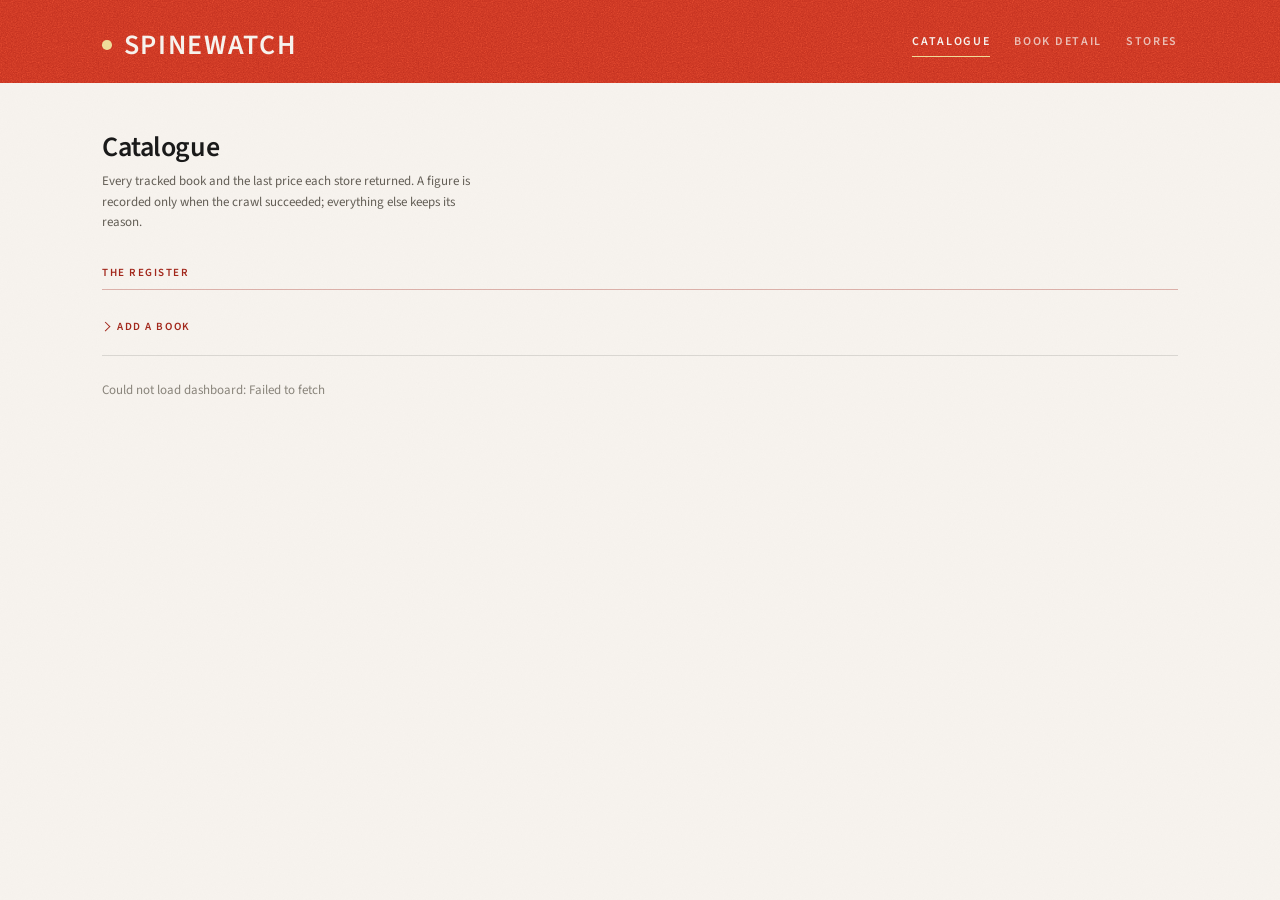
<file: frontend/index.html>
<!doctype html>
<html lang="en">
  <head>
    <meta charset="utf-8" />
    <meta name="viewport" content="width=device-width, initial-scale=1" />
    <title>Spinewatch</title>
    <meta name="color-scheme" content="light" />
    <link rel="icon" href="icon.svg" type="image/svg+xml" />
    <link rel="preload" as="font" type="font/woff2" href="fonts/source-sans-3-latin.woff2" crossorigin />
    <link rel="stylesheet" href="style.css" />
  </head>
  <body>
    <!--
      THESIS: Spinewatch is one uncut square of vermilion washi, creased into a
      dated record. It refuses the card-grid dashboard: a catalogue read every
      morning is a sequence of folds, not a wall of tiles.
      OWN-WORLD: A vermilion band over washi paper, sumi ink, hairline creases as
      the only divider, small tracked caps beneath every name, and gold reserved
      solely for the step you are on.
      STORY: The operator sees what last night's crawl wrote, which prices moved,
      and which attempts failed and why.
      FIRST VIEWPORT: The vermilion masthead with its gold dot; beneath it the
      catalogue as a numbered register, each book a creased block, store in
      tracked caps, price large in tabular figures, ISO date in its own column.
      FORM: Orizuru Sequence, user-chosen challenger over assigned grounded #3;
      seed key f0936a24.
      FINISH: unreviewed and undocumented is unfinished; this build ends with the
      finish review, the verdict, and DESIGN.md
    -->
    <a class="skip-link" href="#main-content">Skip to content</a>

    <header class="masthead">
      <div class="masthead-inner">
        <h1>
          <button type="button" id="brand-title" class="brand">
            <span class="brand-dot" aria-hidden="true"></span>Spinewatch
          </button>
        </h1>
        <nav id="main-nav" class="nav" aria-label="Views">
          <button type="button" class="nav-btn" data-view="dashboard" aria-current="page">
            Catalogue
          </button>
          <button type="button" class="nav-btn" data-view="detail">Book detail</button>
          <button type="button" class="nav-btn" data-view="stores">Stores</button>
        </nav>
      </div>
    </header>

    <p id="status" class="notice" role="status"></p>

    <main id="main-content" class="shell">
      <!-- ===================== Catalogue ===================== -->
      <section id="view-dashboard" class="view" aria-label="Catalogue">
        <h2 class="view-title">Catalogue</h2>
        <p class="view-intro">
          Every tracked book and the last price each store returned. A figure is
          recorded only when the crawl succeeded; everything else keeps its reason.
        </p>

        <div class="rubric">
          <span class="rubric-title">The register</span>
          <span id="book-count" class="rubric-count"></span>
        </div>

        <details id="add-book-details" class="disclosure register-add">
          <summary>Add a book</summary>
          <form id="add-book-form" class="form-row">
            <label class="field">
              <span class="field-label">Title</span>
              <input type="text" name="title" autocomplete="off" />
            </label>
            <label class="field">
              <span class="field-label">ISBN</span>
              <input type="text" name="isbn" autocomplete="off" />
            </label>
            <label class="field">
              <span class="field-label">Author</span>
              <input type="text" name="author" autocomplete="off" />
            </label>
            <label class="field">
              <span class="field-label">Alt title</span>
              <input type="text" name="alt_title" autocomplete="off" />
            </label>
            <button type="submit" class="btn btn-primary">Add book</button>
            <p class="field-hint">A title or an ISBN is required.</p>
          </form>
        </details>

        <div id="book-cards" class="register"></div>
      </section>

      <!-- ===================== Book detail ===================== -->
      <section id="view-detail" class="view hidden" aria-label="Book detail">
        <h2 class="view-title">Book detail</h2>

        <div class="rubric">
          <span class="rubric-title">Selected book</span>
          <label class="field" style="flex-direction: row; align-items: center; gap: 0.75rem">
            <span class="field-label">Book</span>
            <select id="detail-book-select">
              <option value="">Select a book&hellip;</option>
            </select>
          </label>
        </div>

        <p id="detail-empty" class="empty">
          Pick a book above, or choose &ldquo;View details&rdquo; from the
          catalogue, to see its listings and price history.
        </p>

        <div id="detail-content" class="hidden">
          <div class="plate">
            <div class="plate-head">
              <div>
                <h3 id="detail-title" class="entry-title"></h3>
                <p id="detail-isbn" class="ident"></p>
              </div>
              <div class="entry-actions" style="margin-top: 0; align-items: center">
                <label class="switch">
                  <input type="checkbox" id="detail-active-toggle" />
                  <span class="switch-track"></span>
                  Active
                </label>
                <button type="button" id="detail-delete-btn" class="btn btn-danger">
                  Delete book
                </button>
              </div>
            </div>
          </div>

          <div class="plate">
            <div class="plate-head">
              <span class="rubric-title">Listings</span>
              <details id="add-listing-details" class="disclosure">
                <summary>Add listing</summary>
                <form id="add-listing-form" class="form-row">
                  <label class="field">
                    <span class="field-label">Product URL</span>
                    <input
                      type="url"
                      name="url"
                      required
                      placeholder="https://..."
                      autocomplete="off"
                    />
                  </label>
                  <button type="submit" class="btn btn-primary">Add listing</button>
                </form>
              </details>
            </div>
            <div class="sheet-scroll">
              <table id="listings-table">
                <thead>
                  <tr>
                    <th scope="col">Store</th>
                    <th scope="col">URL</th>
                    <th scope="col">State</th>
                    <th scope="col"><span class="visually-hidden">Actions</span></th>
                  </tr>
                </thead>
                <tbody id="listings-body"></tbody>
              </table>
            </div>
          </div>

          <div class="plate">
            <div class="plate-head">
              <span class="rubric-title">Price history</span>
              <form id="history-filters" class="form-row" style="margin-top: 0">
                <label class="field">
                  <span class="field-label">Store</span>
                  <select id="store-select">
                    <option value="">All stores</option>
                  </select>
                </label>
                <label class="field">
                  <span class="field-label">Days</span>
                  <input type="number" id="days-input" min="1" placeholder="all history" />
                </label>
              </form>
            </div>

            <div id="chart-container" class="trace"></div>

            <div class="sheet-scroll tall">
              <table id="history-table">
                <thead>
                  <tr>
                    <th scope="col"><span class="visually-hidden">Step</span></th>
                    <th scope="col">Date</th>
                    <th scope="col">Store</th>
                    <th scope="col" class="num">Price</th>
                    <th scope="col">Status</th>
                  </tr>
                </thead>
                <tbody id="history-body"></tbody>
              </table>
            </div>
          </div>
        </div>
      </section>

      <!-- ===================== Stores ===================== -->
      <section id="view-stores" class="view hidden" aria-label="Stores">
        <h2 class="view-title">Stores</h2>
        <p class="view-intro">
          A disabled store is skipped by the nightly crawl. Its existing
          observations are kept.
        </p>

        <div class="plate">
          <div class="sheet-scroll">
            <table id="stores-table">
              <thead>
                <tr>
                  <th scope="col">Store</th>
                  <th scope="col">Slug</th>
                  <th scope="col">Enabled</th>
                </tr>
              </thead>
              <tbody id="stores-body"></tbody>
            </table>
          </div>
        </div>
      </section>
    </main>

    <script src="config.js"></script>
    <script src="app.js"></script>
  </body>
</html>
</file>
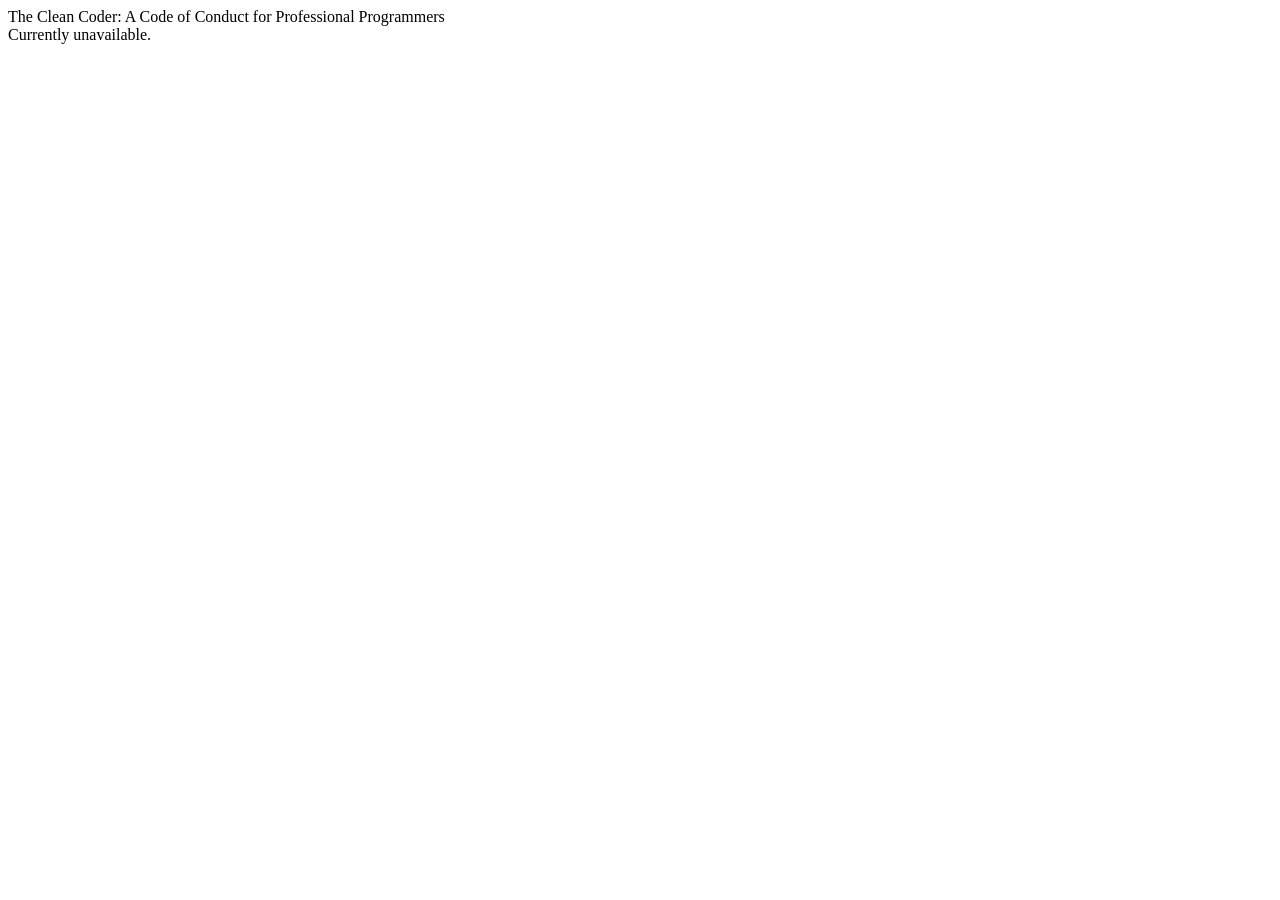
<file: tests/fixtures/amazon_br/unavailable.html>
<!--
  Constructed representative fixture — NOT a live capture. normal.html and
  not_found.html in this directory ARE genuine captures (curl_cffi with
  Chrome impersonation reached amazon.com.br cleanly from this sandbox); this
  one reproduces Amazon's real "Currently unavailable" availability block
  verbatim (id="availability", class primary-availability-message) around a
  trimmed copy of the genuine normal.html product markup, since a live
  out-of-stock book listing wasn't reliably reproducible on demand.
-->
<!DOCTYPE html>
<html lang="pt-BR">
<head>
<meta charset="UTF-8">
<title>The Clean Coder: A Code of Conduct for Professional Programmers | Amazon.com.br</title>
</head>
<body>
<span id="productTitle" class="a-size-large product-title-word-break">The Clean Coder: A Code of Conduct for Professional Programmers</span>
<div id="availability" class="a-section a-spacing-none">
  <span class="a-size-medium a-color-price availability-value">Currently unavailable.</span>
</div>
</body>
</html>
</file>
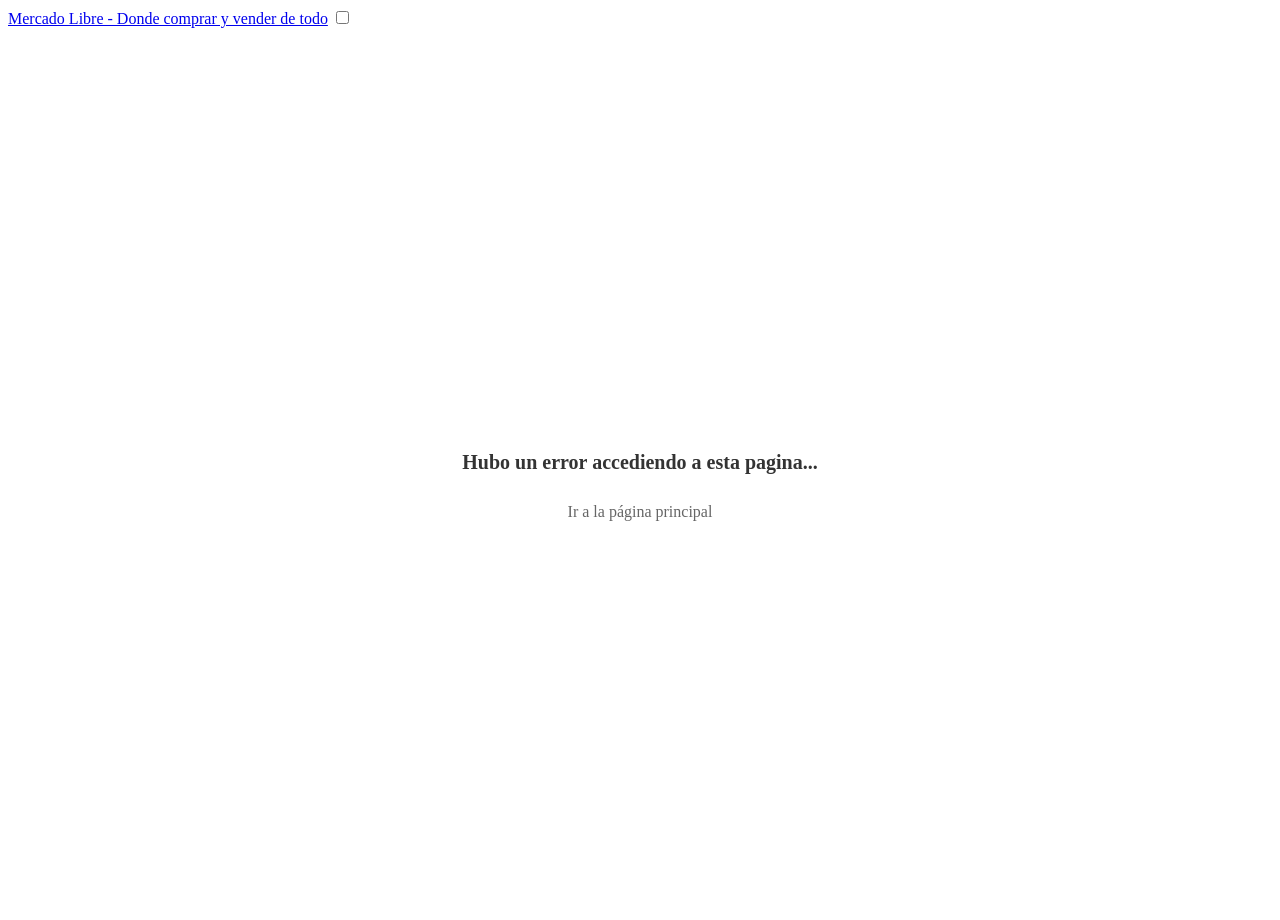
<file: tests/fixtures/mercado_livre/blocked.html>
<html>
  <head><meta http-equiv="Content-Type" content="text/html; charset=UTF-8">
    <link rel="stylesheet" type="text/css" href="https://http2.mlstatic.com/ui/navigation/2.3.5/mercadolibre/navigation.css">
  <style>
    .ui-empty-state {
      position: relative;
      min-height: 25em
    }

    .ui-empty-state__container {
      position: absolute;
      top: 50%;
      left: 50%;
      -webkit-transform: translate(-50%, -50%);
      -ms-transform: translate(-50%, -50%);
      transform: translate(-50%, -50%)
    }

    .ui-empty-state__icon,
    .ui-empty-state__link {
      display: block;
      width: 100%;
      text-align: center
    }

    .ui-empty-state__title {
      color: #333;
      font-size: 20px;
      text-align: center;
      margin-top: 1.645em;
      padding: 0 15px;
      line-height: 1
    }

    .ui-empty-state__description {
      color: #999;
      font-size: 14px;
      text-align: center;
      margin-top: .571em;
      padding: 0 30px;
      line-height: 1
    }

    .ui-empty-state__link {
      margin-top: 1.1428571429em;
      padding: 0 30px;
      line-height: 1
    }

    .ui-empty-state__link-container {
      display: block;
      text-align: center;
      font-size: 16px;
      margin-top: 2em;
      padding: 0 30px
    }

    @media (min-width:768px) {
      .ui-empty-state__title {
        margin-top: 1.6em
      }
    }

    #root-app>div,
    .not-found-page {
      height: 100%
    }

    .ui-empty-state__link {
      color: #666;
      font-size: 1rem;
      text-decoration: none;
      width: auto
    }

  </style>
</head>

<body>
  <header role="banner" class="nav-header nav-header-lite">
    <div class="nav-bounds">
      <a class="nav-logo" href="https://www.mercadolibre.com/" tabindex="1">Mercado Libre - Donde comprar y vender de todo</a>
      <input type="checkbox" id="nav-header-menu-switch">
      <div class="nav-header-menu-wrapper"></div>
    </div>
  </header>
  <main role="main" id="root-app">
    <div data-reactroot="" data-reactid="1" data-react-checksum="-1021459414">
      <div class="ui-empty-state not-found-page" data-reactid="5">
        <div class="ui-empty-state__container" data-reactid="6">
          <h4 class="ui-empty-state__title" data-reactid="25">Hubo un error accediendo a esta pagina...</h4>
          <div class="ui-empty-state__link-container" data-reactid="26">
            <a href="https://mercadolibre.com/" class="ui-empty-state__link" data-reactid="27">Ir a la página principal</a>
          </div>
        </div>
      </div>
    </div>
  </main>
</body></html>
</file>
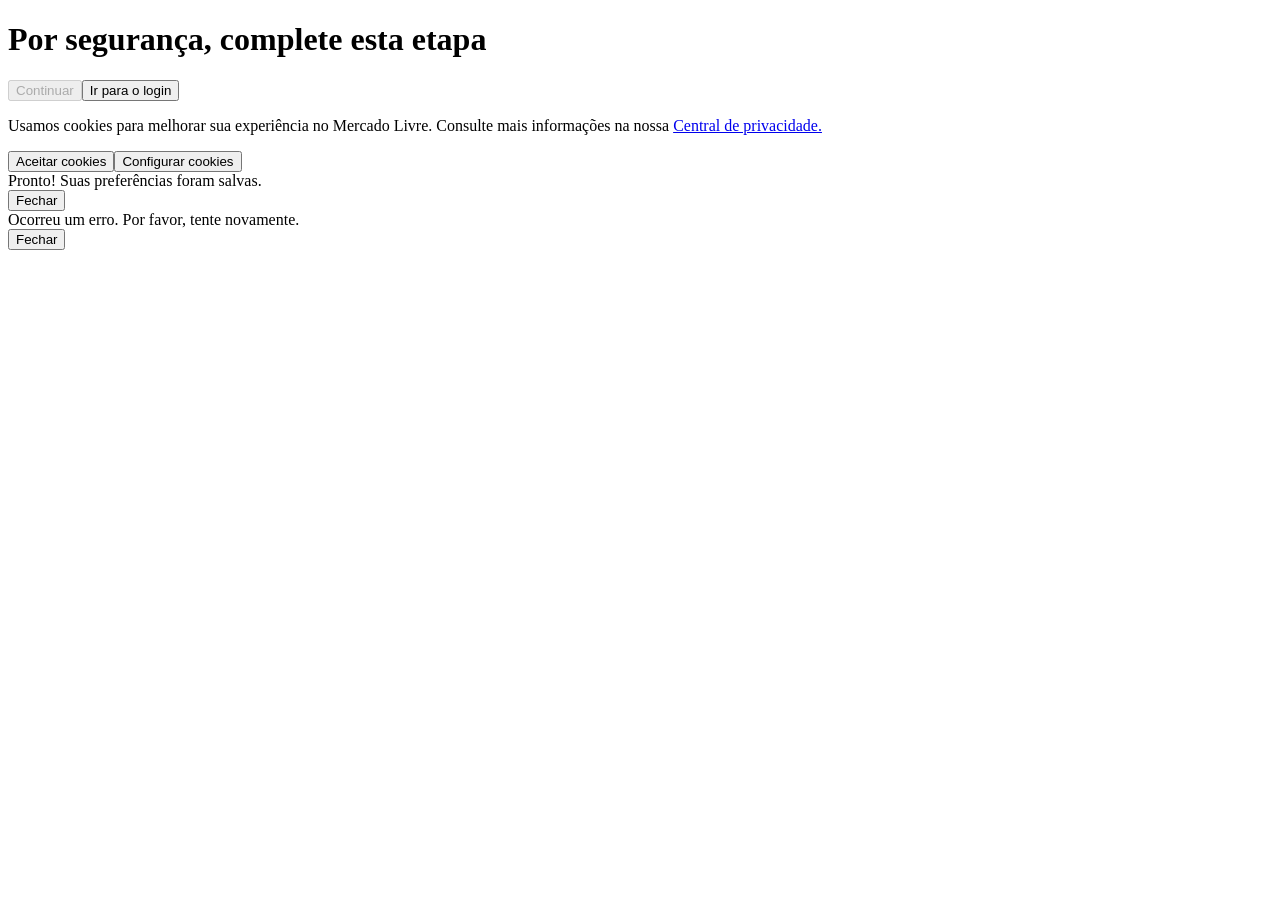
<file: tests/fixtures/mercado_livre/blocked_captcha_wall.html>
<!DOCTYPE html><html lang="pt-BR" data-assets-prefix="https://http2.mlstatic.com/frontend-assets/abuse-captcha-mobile-frontend/"><head><meta charset="utf-8"><link rel="preconnect" href="https://http2.mlstatic.com" crossorigin=""><meta name="viewport" content="width=device-width, initial-scale=1.0, maximum-scale=5.0"><link href="https://http2.mlstatic.com/frontend-assets/abuse-captcha-mobile-frontend/captcha-wall-index.1185fbb6.css" fetchpriority="high" crossorigin="anonymous" rel="stylesheet" type="text/css" data-precedence="n-style"><link href="https://http2.mlstatic.com/frontend-assets/cookies-consent-banner-builder/1.2.1/cookie-consent-banner-opt-out/default-desktop.css" rel="stylesheet" type="text/css" crossorigin="anonymous" data-precedence="n-style"><script async="" src="https://www.mercadolivre.com.br/v3/security.js" nonce="" crossorigin="anonymous"></script><script async="" src="https://http2.mlstatic.com/storage/melidata-js-sdk/js/3/0.7.7/melidata.min.js" nonce="" crossorigin="anonymous"></script><script nonce="" src="https://http2.mlstatic.com/frontend-assets/cookies-consent-banner-builder/1.2.1/cookie-consent-banner-opt-out/script.js" crossorigin="anonymous" async=""></script><title id="root-title">Seguridad — Mercado Libre</title><link href="https://http2.mlstatic.com/ui/webfonts/v3.0.0/proxima-nova/proximanova-light.woff2" rel="preload" as="font" type="font/woff2" crossorigin="anonymous"><link href="https://http2.mlstatic.com/ui/webfonts/v3.0.0/proxima-nova/proximanova-regular.woff2" rel="preload" as="font" type="font/woff2" crossorigin="anonymous"><link href="https://http2.mlstatic.com/ui/webfonts/v3.0.0/proxima-nova/proximanova-semibold.woff2" rel="preload" as="font" type="font/woff2" crossorigin="anonymous"><meta name="traceparent" content="00-00000000000000004d5f59c81ad1f3de-4d5f59c81ad1f3de-00"><meta name="browser-support" content="samesite=true"><meta name="csrf-token" content="gUabiRFm-Ef4QuqIVqGuRMyam481Kdbc5hTM"><meta property="csp-nonce" nonce=""><link rel="preconnect" href="https://www.google.com" data-testid="google-preconnect"><link rel="preconnect" href="https://www.gstatic.com" data-testid="gstatic-preconnect"><noscript><meta http-equiv="refresh" content="0;URL=//www.mercadolivre.com.br/gz/webdevice/config?go=https%3A%2F%2Fwww.mercadolivre.com.br%2Fcaptcha%2Fwall%3Fgo_url%3Dhttps%253A%252F%252Fwww.mercadolivre.com.br%252Flivro-o-caminho-dos-reis-de-brandon-sanderson-edicao-1-2022-portugues-editora-trama%252Fp%252FMLB19459679%26tid%3D5004112e-5179-4fd2-be89-a6e4f6d5a009&amp;noscript=true"/></noscript><style id="__FONTS__" type="text/css">/*! * Web Fonts from Fontspring.com * * All OpenType features and all extended glyphs have been removed. * Fully installable fonts can be purchased at https://www.fontspring.com * * The fonts included in this stylesheet are subject to the End User License you purchased * from Fontspring. The fonts are protected under domestic and international trademark and * copyright law. You are prohibited from modifying, reverse engineering, duplicating, or * distributing this font software. * * (c) 2010-2023 Fontspring * * * * * The fonts included are copyrighted by the vendor listed below. * * Vendor: Mark Simonson Studio * License URL: https://www.fontspring.com/licenses/mark-simonson-studio/webfont * * */ @font-face{font-family:'Proxima Nova';font-weight:300;font-display:swap;font-style:normal;src:url('https://http2.mlstatic.com/ui/webfonts/v3.0.0/proxima-nova/proximanova-light.woff2') format('woff2'),url('https://http2.mlstatic.com/ui/webfonts/v3.0.0/proxima-nova/proximanova-light.woff') format('woff');}@font-face{font-family:'Proxima Nova';font-weight:400;font-display:swap;font-style:normal;src:url('https://http2.mlstatic.com/ui/webfonts/v3.0.0/proxima-nova/proximanova-regular.woff2') format('woff2'),url('https://http2.mlstatic.com/ui/webfonts/v3.0.0/proxima-nova/proximanova-regular.woff') format('woff');}@font-face{font-family:'Proxima Nova';font-weight:600;font-display:swap;font-style:normal;src:url('https://http2.mlstatic.com/ui/webfonts/v3.0.0/proxima-nova/proximanova-semibold.woff2') format('woff2'),url('https://http2.mlstatic.com/ui/webfonts/v3.0.0/proxima-nova/proximanova-semibold.woff') format('woff');}</style><style id="__GLOBAL_THEME__" type="text/css">:root{--andes-ai-gradient-early:rgba(0, 214, 241, 1.000);--andes-ai-gradient-early-middle:rgba(68, 225, 242, 1.000);--andes-ai-gradient-end:rgba(255, 230, 0, 1.000);--andes-ai-gradient-late:rgba(236, 247, 198, 1.000);--andes-ai-gradient-late-end:rgba(255, 243, 148, 1.000);--andes-ai-gradient-middle:rgba(180, 244, 244, 1.000);--andes-ai-gradient-middle-late:rgba(226, 248, 222, 1.000);--andes-ai-gradient-start:rgba(52, 131, 250, 1.000);--andes-ai-gradient-start-early:rgba(18, 177, 238, 1.000);--andes-ai-text-body-family-default:Proxima Nova;--andes-ai-text-body-letter-spacing-default:0rem;--andes-ai-text-body-line-height-large:1.375rem;--andes-ai-text-body-line-height-medium:1.25rem;--andes-ai-text-body-paragraph-spacing-large:14px;--andes-ai-text-body-paragraph-spacing-medium:12px;--andes-ai-text-body-paragraph-spacing-small:10px;--andes-ai-text-body-paragraph-spacing-xsmall:9px;--andes-ai-text-body-size-large:1rem;--andes-ai-text-body-size-medium:0.875rem;--andes-ai-text-body-weight-default:400;--andes-ai-text-body-weight-emphasis:600;--andes-ai-text-heading-family-default:Proxima Nova;--andes-ai-text-heading-letter-spacing-default:0rem;--andes-ai-text-heading-line-height-huge:1.875rem;--andes-ai-text-heading-line-height-large:1.375rem;--andes-ai-text-heading-line-height-xlarge:1.5625rem;--andes-ai-text-heading-size-huge:1.5rem;--andes-ai-text-heading-size-large:1.125rem;--andes-ai-text-heading-size-xlarge:1.25rem;--andes-ai-text-heading-weight-default:600;--andes-ai-text-heading-weight-lean:400;--andes-ai-text-heading-weight-narrow:600;--andes-badge-border-radius-corner-large:12px;--andes-badge-border-radius-corner-small:8px;--andes-badge-border-radius-default:9999px;--andes-border-radius-actions-inputs-compact:4px;--andes-border-radius-actions-inputs-default:6px;--andes-border-radius-containers-compact:4px;--andes-border-radius-containers-default:6px;--andes-border-radius-full:9999px;--andes-border-radius-huge:24px;--andes-border-radius-large:16px;--andes-border-radius-medium:12px;--andes-border-radius-none:0px;--andes-border-radius-small:8px;--andes-border-radius-square-to-circle-large:9999px;--andes-border-radius-square-to-circle-small:9999px;--andes-border-radius-tiny:4px;--andes-border-radius-xlarge:20px;--andes-border-radius-xsmall:6px;--andes-border-width-large:3px;--andes-border-width-medium:2px;--andes-border-width-none:0px;--andes-border-width-small:1px;--andes-border-width-xlarge:4px;--andes-button-loud-bar-color-fill-loading:rgba(31, 78, 150, 1.000);--andes-button-loud-bar-color-fill-loading-on-fill:rgba(255, 255, 255, 0.550);--andes-button-loud-bar-color-fill-loading-on-fill-inverse:rgba(255, 255, 255, 0.550);--andes-button-loud-color-fill-loading:rgba(41, 104, 200, 1.000);--andes-button-loud-color-fill-loading-on-fill:rgba(255, 255, 255, 0.800);--andes-button-loud-color-fill-loading-on-fill-inverse:rgba(255, 255, 255, 0.800);--andes-button-mute-bar-color-fill-loading:rgba(65, 137, 230, 0.200);--andes-button-mute-bar-color-fill-loading-on-fill:rgba(0, 0, 0, 0.100);--andes-button-mute-bar-color-fill-loading-on-fill-inverse:rgba(255, 255, 255, 0.450);--andes-button-mute-color-fill-loading:rgba(65, 137, 230, 0.100);--andes-button-mute-color-fill-loading-on-fill:rgba(0, 0, 0, 0.070);--andes-button-mute-color-fill-loading-on-fill-inverse:rgba(255, 255, 255, 0.250);--andes-button-quiet-bar-color-fill-loading:rgba(65, 137, 230, 0.300);--andes-button-quiet-bar-color-fill-loading-on-fill:rgba(0, 0, 0, 0.450);--andes-button-quiet-bar-color-fill-loading-on-fill-inverse:rgba(255, 255, 255, 0.800);--andes-button-quiet-color-fill-loading:rgba(65, 137, 230, 0.200);--andes-button-quiet-color-fill-loading-on-fill:rgba(0, 0, 0, 0.250);--andes-button-quiet-color-fill-loading-on-fill-inverse:rgba(255, 255, 255, 0.550);--andes-button-split-loud-color-border:rgba(0, 0, 0, 0.100);--andes-button-split-loud-color-border-on-fill:rgba(0, 0, 0, 0.100);--andes-button-split-loud-color-border-on-fill-inverse:rgba(0, 0, 0, 0.100);--andes-button-split-quiet-color-border:rgba(0, 0, 0, 0.100);--andes-button-split-quiet-color-border-on-fill:rgba(0, 0, 0, 0.100);--andes-button-split-quiet-color-border-on-fill-inverse:rgba(0, 0, 0, 0.100);--andes-card-primary-border-width-default:0px;--andes-card-primary-shadow-blur-default:16px;--andes-card-primary-shadow-color-default:rgba(0, 0, 0, 0.100);--andes-card-primary-shadow-position-x:0px;--andes-card-primary-shadow-position-y:6px;--andes-card-primary-shadow-spread-default:0px;--andes-charts-color-axis:rgba(191, 191, 191, 1.000);--andes-charts-color-data-loud:rgba(52, 131, 250, 1.000);--andes-charts-color-data-quiet:rgba(65, 137, 230, 0.150);--andes-charts-color-data-reference:rgba(217, 217, 217, 1.000);--andes-charts-color-gridline:rgba(140, 140, 140, 1.000);--andes-charts-color-interactive-data-loud-active:rgba(31, 78, 150, 1.000);--andes-charts-color-interactive-data-loud-hover:rgba(41, 104, 200, 1.000);--andes-charts-color-interactive-data-loud-idle:rgba(52, 131, 250, 1.000);--andes-charts-color-interactive-data-quiet-active:rgba(65, 137, 230, 0.300);--andes-charts-color-interactive-data-quiet-hover:rgba(65, 137, 230, 0.200);--andes-charts-color-interactive-data-quiet-idle:rgba(65, 137, 230, 0.150);--andes-charts-color-reference-line:rgba(26, 26, 26, 1.000);--andes-charts-color-selected-data-active:rgba(31, 78, 150, 1.000);--andes-charts-color-selected-data-hover:rgba(41, 104, 200, 1.000);--andes-charts-color-selected-data-idle:rgba(52, 131, 250, 1.000);--andes-coach-mark-highlighter-border-width-default:12px;--andes-coach-mark-highlighter-color-default:rgba(255, 255, 255, 0.800);--andes-coach-mark-highlighter-shadow-blur-default:0px;--andes-coach-mark-highlighter-shadow-color-default:rgba(255, 255, 255, 0.040);--andes-coach-mark-highlighter-shadow-position-x:0px;--andes-coach-mark-highlighter-shadow-position-y:0px;--andes-coach-mark-highlighter-shadow-spread-default:28px;--andes-color-background-overlay:rgba(0, 0, 0, 0.800);--andes-color-background-primary:rgba(237, 237, 237, 1.000);--andes-color-background-secondary:rgba(245, 245, 245, 1.000);--andes-color-background-static:rgba(255, 255, 255, 1.000);--andes-color-border-accent:rgba(52, 131, 250, 1.000);--andes-color-border-accent-on-fill:rgba(26, 26, 26, 1.000);--andes-color-border-accent-on-fill-inverse:rgba(255, 255, 255, 1.000);--andes-color-border-disabled:rgba(0, 0, 0, 0.250);--andes-color-border-elevated:rgba(255, 255, 255, 0.000);--andes-color-border-inverse:rgba(255, 255, 255, 1.000);--andes-color-border-primary:rgba(0, 0, 0, 0.100);--andes-color-border-primary-on-fill:rgba(0, 0, 0, 0.150);--andes-color-border-primary-on-fill-inverse:rgba(255, 255, 255, 0.250);--andes-color-brand-fill-loud:rgba(255, 230, 0, 1.000);--andes-color-brand-fill-quiet:rgba(255, 243, 148, 1.000);--andes-color-brand-gradient-end:rgba(255, 230, 0, 1.000);--andes-color-brand-gradient-start:rgba(249, 194, 0, 1.000);--andes-color-brand-icon-loud:rgba(255, 230, 0, 1.000);--andes-color-brand-icon-loud-on-fill:rgba(0, 0, 0, 0.900);--andes-color-brand-icon-quiet-on-fill:rgba(0, 0, 0, 0.900);--andes-color-brand-text-loud:rgba(255, 230, 0, 1.000);--andes-color-brand-text-loud-on-fill:rgba(0, 0, 0, 0.900);--andes-color-brand-text-quiet-on-fill:rgba(0, 0, 0, 0.900);--andes-color-feedback-border-caution-loud:rgba(255, 119, 51, 1.000);--andes-color-feedback-border-informative-loud:rgba(52, 131, 250, 1.000);--andes-color-feedback-border-negative-loud:rgba(242, 61, 79, 1.000);--andes-color-feedback-border-positive-loud:rgba(0, 166, 80, 1.000);--andes-color-feedback-fill-caution-loud:rgba(255, 119, 51, 1.000);--andes-color-feedback-fill-caution-quiet:rgba(255, 119, 51, 0.100);--andes-color-feedback-fill-informative-loud:rgba(52, 131, 250, 1.000);--andes-color-feedback-fill-informative-quiet:rgba(65, 137, 230, 0.100);--andes-color-feedback-fill-negative-loud:rgba(242, 61, 79, 1.000);--andes-color-feedback-fill-negative-quiet:rgba(242, 61, 79, 0.100);--andes-color-feedback-fill-neutral-loud:rgba(115, 115, 115, 1.000);--andes-color-feedback-fill-neutral-quiet:rgba(0, 0, 0, 0.100);--andes-color-feedback-fill-positive-loud:rgba(0, 166, 80, 1.000);--andes-color-feedback-fill-positive-quiet:rgba(0, 166, 80, 0.100);--andes-color-feedback-icon-caution-loud:rgba(255, 119, 51, 1.000);--andes-color-feedback-icon-caution-loud-on-fill:rgba(255, 255, 255, 1.000);--andes-color-feedback-icon-caution-quiet-on-fill:rgba(230, 84, 11, 1.000);--andes-color-feedback-icon-informative-loud:rgba(52, 131, 250, 1.000);--andes-color-feedback-icon-informative-loud-on-fill:rgba(255, 255, 255, 1.000);--andes-color-feedback-icon-informative-quiet-on-fill:rgba(41, 104, 200, 1.000);--andes-color-feedback-icon-negative-loud:rgba(242, 61, 79, 1.000);--andes-color-feedback-icon-negative-loud-on-fill:rgba(255, 255, 255, 1.000);--andes-color-feedback-icon-negative-quiet-on-fill:rgba(209, 36, 64, 1.000);--andes-color-feedback-icon-neutral-loud-on-fill:rgba(255, 255, 255, 1.000);--andes-color-feedback-icon-neutral-quiet-on-fill:rgba(0, 0, 0, 0.550);--andes-color-feedback-icon-positive-loud:rgba(0, 166, 80, 1.000);--andes-color-feedback-icon-positive-loud-on-fill:rgba(255, 255, 255, 1.000);--andes-color-feedback-icon-positive-quiet-on-fill:rgba(0, 135, 68, 1.000);--andes-color-feedback-surface-caution-active:rgba(255, 119, 51, 0.300);--andes-color-feedback-surface-caution-hover:rgba(255, 119, 51, 0.200);--andes-color-feedback-surface-caution-idle:rgba(255, 119, 51, 0.100);--andes-color-feedback-surface-informative-active:rgba(65, 137, 230, 0.300);--andes-color-feedback-surface-informative-hover:rgba(65, 137, 230, 0.200);--andes-color-feedback-surface-informative-idle:rgba(65, 137, 230, 0.100);--andes-color-feedback-surface-negative-active:rgba(242, 61, 79, 0.300);--andes-color-feedback-surface-negative-hover:rgba(242, 61, 79, 0.200);--andes-color-feedback-surface-negative-idle:rgba(242, 61, 79, 0.100);--andes-color-feedback-surface-positive-active:rgba(0, 166, 80, 0.300);--andes-color-feedback-surface-positive-hover:rgba(0, 166, 80, 0.200);--andes-color-feedback-surface-positive-idle:rgba(0, 166, 80, 0.100);--andes-color-feedback-text-caution-loud:rgba(255, 119, 51, 1.000);--andes-color-feedback-text-caution-loud-on-fill:rgba(255, 255, 255, 1.000);--andes-color-feedback-text-caution-quiet-on-fill:rgba(230, 84, 11, 1.000);--andes-color-feedback-text-informative-loud:rgba(52, 131, 250, 1.000);--andes-color-feedback-text-informative-loud-on-fill:rgba(255, 255, 255, 1.000);--andes-color-feedback-text-informative-quiet-on-fill:rgba(41, 104, 200, 1.000);--andes-color-feedback-text-negative-loud:rgba(242, 61, 79, 1.000);--andes-color-feedback-text-negative-loud-on-fill:rgba(255, 255, 255, 1.000);--andes-color-feedback-text-negative-quiet-on-fill:rgba(209, 36, 64, 1.000);--andes-color-feedback-text-neutral-loud-on-fill:rgba(255, 255, 255, 1.000);--andes-color-feedback-text-neutral-quiet-on-fill:rgba(0, 0, 0, 0.550);--andes-color-feedback-text-positive-loud:rgba(0, 166, 80, 1.000);--andes-color-feedback-text-positive-loud-on-fill:rgba(255, 255, 255, 1.000);--andes-color-feedback-text-positive-quiet-on-fill:rgba(0, 135, 68, 1.000);--andes-color-fill-accent-loud:rgba(52, 131, 250, 1.000);--andes-color-fill-accent-loud-on-fill:rgba(26, 26, 26, 1.000);--andes-color-fill-accent-loud-on-fill-inverse:rgba(255, 255, 255, 1.000);--andes-color-fill-accent-quiet:rgba(65, 137, 230, 0.100);--andes-color-fill-disabled:rgba(0, 0, 0, 0.100);--andes-color-fill-disabled-on-fill:rgba(0, 0, 0, 0.150);--andes-color-fill-disabled-on-fill-inverse:rgba(255, 255, 255, 0.250);--andes-color-fill-inverse:rgba(0, 0, 0, 0.900);--andes-color-fill-primary:rgba(255, 255, 255, 1.000);--andes-color-fill-primary-on-fill:rgba(26, 26, 26, 1.000);--andes-color-fill-primary-on-fill-inverse:rgba(255, 255, 255, 1.000);--andes-color-fill-secondary:rgba(0, 0, 0, 0.100);--andes-color-fill-secondary-on-fill:rgba(0, 0, 0, 0.150);--andes-color-fill-secondary-on-fill-inverse:rgba(255, 255, 255, 0.250);--andes-color-gradient-overlay-end:rgba(255, 255, 255, 0.800);--andes-color-gradient-overlay-start:rgba(255, 255, 255, 0.000);--andes-color-gradient-skeleton-fill-default:rgba(0, 0, 0, 0.070);--andes-color-gradient-skeleton-fill-early:rgba(0, 0, 0, 0.050);--andes-color-gradient-skeleton-fill-end:rgba(0, 0, 0, 0.000);--andes-color-gradient-skeleton-fill-late:rgba(0, 0, 0, 0.050);--andes-color-gradient-skeleton-fill-middle:rgba(0, 0, 0, 0.150);--andes-color-gradient-skeleton-fill-start:rgba(0, 0, 0, 0.000);--andes-color-icon-accent:rgba(52, 131, 250, 1.000);--andes-color-icon-accent-loud-on-fill:rgba(255, 255, 255, 1.000);--andes-color-icon-accent-quiet-on-fill:rgba(52, 131, 250, 1.000);--andes-color-icon-disabled:rgba(0, 0, 0, 0.250);--andes-color-icon-disabled-on-fill:rgba(255, 255, 255, 0.250);--andes-color-icon-disabled-on-fill-inverse:rgba(0, 0, 0, 0.250);--andes-color-icon-inverse:rgba(255, 255, 255, 1.000);--andes-color-icon-primary:rgba(0, 0, 0, 0.900);--andes-color-icon-secondary:rgba(0, 0, 0, 0.550);--andes-color-interactive-border-active:rgba(52, 131, 250, 1.000);--andes-color-interactive-border-hover:rgba(0, 0, 0, 0.550);--andes-color-interactive-border-idle:rgba(0, 0, 0, 0.250);--andes-color-interactive-fill-loud-active:rgba(31, 78, 150, 1.000);--andes-color-interactive-fill-loud-active-on-fill:rgba(255, 255, 255, 0.550);--andes-color-interactive-fill-loud-active-on-fill-inverse:rgba(255, 255, 255, 0.550);--andes-color-interactive-fill-loud-hover:rgba(41, 104, 200, 1.000);--andes-color-interactive-fill-loud-hover-on-fill:rgba(255, 255, 255, 0.800);--andes-color-interactive-fill-loud-hover-on-fill-inverse:rgba(255, 255, 255, 0.800);--andes-color-interactive-fill-loud-idle:rgba(52, 131, 250, 1.000);--andes-color-interactive-fill-loud-idle-on-fill:rgba(255, 255, 255, 1.000);--andes-color-interactive-fill-loud-idle-on-fill-inverse:rgba(255, 255, 255, 1.000);--andes-color-interactive-fill-mute-active:rgba(65, 137, 230, 0.200);--andes-color-interactive-fill-mute-active-on-fill:rgba(0, 0, 0, 0.100);--andes-color-interactive-fill-mute-active-on-fill-inverse:rgba(255, 255, 255, 0.450);--andes-color-interactive-fill-mute-hover:rgba(65, 137, 230, 0.100);--andes-color-interactive-fill-mute-hover-on-fill:rgba(0, 0, 0, 0.070);--andes-color-interactive-fill-mute-hover-on-fill-inverse:rgba(255, 255, 255, 0.250);--andes-color-interactive-fill-mute-idle:rgba(255, 255, 255, 0.000);--andes-color-interactive-fill-mute-idle-on-fill:rgba(255, 255, 255, 0.000);--andes-color-interactive-fill-mute-idle-on-fill-inverse:rgba(255, 255, 255, 0.000);--andes-color-interactive-fill-quiet-active:rgba(65, 137, 230, 0.300);--andes-color-interactive-fill-quiet-active-on-fill:rgba(0, 0, 0, 0.450);--andes-color-interactive-fill-quiet-active-on-fill-inverse:rgba(255, 255, 255, 0.800);--andes-color-interactive-fill-quiet-hover:rgba(65, 137, 230, 0.200);--andes-color-interactive-fill-quiet-hover-on-fill:rgba(0, 0, 0, 0.250);--andes-color-interactive-fill-quiet-hover-on-fill-inverse:rgba(255, 255, 255, 0.450);--andes-color-interactive-fill-quiet-idle:rgba(65, 137, 230, 0.150);--andes-color-interactive-fill-quiet-idle-on-fill:rgba(0, 0, 0, 0.150);--andes-color-interactive-fill-quiet-idle-on-fill-inverse:rgba(255, 255, 255, 0.250);--andes-color-interactive-icon-active:rgba(0, 0, 0, 0.900);--andes-color-interactive-icon-active-accent:rgba(31, 78, 150, 1.000);--andes-color-interactive-icon-active-inverse:rgba(255, 255, 255, 1.000);--andes-color-interactive-icon-hover:rgba(0, 0, 0, 0.800);--andes-color-interactive-icon-hover-accent:rgba(41, 104, 200, 1.000);--andes-color-interactive-icon-hover-inverse:rgba(255, 255, 255, 1.000);--andes-color-interactive-icon-idle:rgba(0, 0, 0, 0.550);--andes-color-interactive-icon-idle-accent:rgba(52, 131, 250, 1.000);--andes-color-interactive-icon-idle-inverse:rgba(255, 255, 255, 1.000);--andes-color-secondary-bluebell-intense:rgba(30, 83, 127, 1.000);--andes-color-secondary-bluebell-soft:rgba(139, 206, 250, 1.000);--andes-color-secondary-bluebell-subtle:rgba(198, 231, 253, 1.000);--andes-color-secondary-bluebell-vibrant:rgba(40, 115, 187, 1.000);--andes-color-secondary-bluebell-vivid:rgba(62, 173, 247, 1.000);--andes-color-secondary-lavender-intense:rgba(70, 41, 122, 1.000);--andes-color-secondary-lavender-soft:rgba(190, 153, 246, 1.000);--andes-color-secondary-lavender-subtle:rgba(223, 204, 251, 1.000);--andes-color-secondary-lavender-vibrant:rgba(94, 54, 179, 1.000);--andes-color-secondary-lavender-vivid:rgba(147, 85, 240, 1.000);--andes-color-secondary-lemon-intense:rgba(66, 113, 40, 1.000);--andes-color-secondary-lemon-soft:rgba(185, 239, 152, 1.000);--andes-color-secondary-lemon-subtle:rgba(221, 247, 204, 1.000);--andes-color-secondary-lemon-vibrant:rgba(89, 167, 53, 1.000);--andes-color-secondary-lemon-vivid:rgba(139, 228, 83, 1.000);--andes-color-secondary-mint-intense:rgba(23, 109, 101, 1.000);--andes-color-secondary-mint-soft:rgba(131, 235, 228, 1.000);--andes-color-secondary-mint-subtle:rgba(194, 246, 242, 1.000);--andes-color-secondary-mint-vibrant:rgba(31, 163, 151, 1.000);--andes-color-secondary-mint-vivid:rgba(49, 222, 210, 1.000);--andes-color-secondary-peach-intense:rgba(133, 86, 39, 1.000);--andes-color-secondary-peach-soft:rgba(255, 210, 151, 1.000);--andes-color-secondary-peach-subtle:rgba(255, 233, 203, 1.000);--andes-color-secondary-peach-vibrant:rgba(194, 122, 53, 1.000);--andes-color-secondary-peach-vivid:rgba(255, 180, 82, 1.000);--andes-color-secondary-rose-intense:rgba(127, 55, 93, 1.000);--andes-color-secondary-rose-soft:rgba(250, 171, 218, 1.000);--andes-color-secondary-rose-subtle:rgba(253, 213, 237, 1.000);--andes-color-secondary-rose-vibrant:rgba(187, 74, 134, 1.000);--andes-color-secondary-rose-vivid:rgba(247, 115, 193, 1.000);--andes-color-secondary-sunflower-intense:rgba(133, 99, 39, 1.000);--andes-color-secondary-sunflower-soft:rgba(255, 226, 151, 1.000);--andes-color-secondary-sunflower-subtle:rgba(255, 241, 203, 1.000);--andes-color-secondary-sunflower-vibrant:rgba(194, 147, 53, 1.000);--andes-color-secondary-sunflower-vivid:rgba(255, 206, 82, 1.000);--andes-color-secondary-violet-intense:rgba(110, 46, 106, 1.000);--andes-color-secondary-violet-soft:rgba(236, 160, 233, 1.000);--andes-color-secondary-violet-subtle:rgba(246, 208, 244, 1.000);--andes-color-secondary-violet-vibrant:rgba(164, 62, 158, 1.000);--andes-color-secondary-violet-vivid:rgba(224, 96, 218, 1.000);--andes-color-selected-border-active:rgba(31, 78, 150, 1.000);--andes-color-selected-border-hover:rgba(41, 104, 200, 1.000);--andes-color-selected-border-idle:rgba(52, 131, 250, 1.000);--andes-color-selected-fill-active:rgba(31, 78, 150, 1.000);--andes-color-selected-fill-hover:rgba(41, 104, 200, 1.000);--andes-color-selected-fill-idle:rgba(52, 131, 250, 1.000);--andes-color-selected-icon-active:rgba(31, 78, 150, 1.000);--andes-color-selected-icon-hover:rgba(41, 104, 200, 1.000);--andes-color-selected-icon-idle:rgba(52, 131, 250, 1.000);--andes-color-selected-text-active:rgba(31, 78, 150, 1.000);--andes-color-selected-text-hover:rgba(41, 104, 200, 1.000);--andes-color-selected-text-idle:rgba(52, 131, 250, 1.000);--andes-color-surface-elevated:rgba(255, 255, 255, 1.000);--andes-color-surface-primary-active:rgba(0, 0, 0, 0.070);--andes-color-surface-primary-disabled:rgba(255, 255, 255, 1.000);--andes-color-surface-primary-hover:rgba(0, 0, 0, 0.040);--andes-color-surface-primary-idle:rgba(255, 255, 255, 1.000);--andes-color-surface-secondary-active:rgba(0, 0, 0, 0.070);--andes-color-surface-secondary-disabled:rgba(245, 245, 245, 1.000);--andes-color-surface-secondary-hover:rgba(0, 0, 0, 0.040);--andes-color-surface-secondary-idle:rgba(245, 245, 245, 1.000);--andes-color-text-accent:rgba(52, 131, 250, 1.000);--andes-color-text-accent-loud-on-fill:rgba(255, 255, 255, 1.000);--andes-color-text-accent-quiet-on-fill:rgba(52, 131, 250, 1.000);--andes-color-text-disabled:rgba(0, 0, 0, 0.250);--andes-color-text-disabled-on-fill:rgba(255, 255, 255, 0.250);--andes-color-text-disabled-on-fill-inverse:rgba(0, 0, 0, 0.250);--andes-color-text-inverse:rgba(255, 255, 255, 1.000);--andes-color-text-link-active:rgba(31, 78, 150, 1.000);--andes-color-text-link-active-inverse:rgba(255, 255, 255, 1.000);--andes-color-text-link-active-neutral:rgba(0, 0, 0, 0.900);--andes-color-text-link-hover:rgba(41, 104, 200, 1.000);--andes-color-text-link-hover-inverse:rgba(255, 255, 255, 1.000);--andes-color-text-link-hover-neutral:rgba(0, 0, 0, 0.800);--andes-color-text-link-idle:rgba(52, 131, 250, 1.000);--andes-color-text-link-idle-inverse:rgba(255, 255, 255, 1.000);--andes-color-text-link-idle-neutral:rgba(0, 0, 0, 0.550);--andes-color-text-primary:rgba(0, 0, 0, 0.900);--andes-color-text-secondary:rgba(0, 0, 0, 0.550);--andes-date-picker-range-day-start-end-color-selected-fill-disabled:rgba(0, 0, 0, 0.100);--andes-fab-quiet-color-fill-active:rgba(198, 220, 247, 1.000);--andes-fab-quiet-color-fill-default:rgba(255, 255, 255, 1.000);--andes-fab-quiet-color-fill-hover:rgba(217, 231, 250, 1.000);--andes-glass-blur-default:8px;--andes-glass-progressive-blur-end:4px;--andes-glass-progressive-blur-start:0px;--andes-header-button-color-fill-active:rgba(255, 255, 255, 0.900);--andes-header-button-color-fill-active-on-fill:rgba(255, 255, 255, 0.900);--andes-header-button-color-fill-active-on-fill-inverse:rgba(255, 255, 255, 0.900);--andes-header-button-color-fill-idle:rgba(255, 255, 255, 0.700);--andes-header-button-color-fill-idle-on-fill:rgba(255, 255, 255, 0.700);--andes-header-button-color-fill-idle-on-fill-inverse:rgba(255, 255, 255, 0.700);--andes-header-button-color-icon-idle:rgba(0, 0, 0, 0.900);--andes-header-button-color-icon-idle-on-fill:rgba(0, 0, 0, 0.900);--andes-header-button-color-icon-idle-on-fill-inverse:rgba(0, 0, 0, 0.900);--andes-header-button-color-text-idle:rgba(0, 0, 0, 0.900);--andes-header-button-color-text-idle-on-fill:rgba(0, 0, 0, 0.900);--andes-header-button-color-text-idle-on-fill-inverse:rgba(0, 0, 0, 0.900);--andes-header-color-fill-default:rgba(255, 230, 0, 1.000);--andes-header-color-fill-default-on-scroll:rgba(255, 230, 0, 1.000);--andes-header-color-fill-on-fill:rgba(255, 230, 0, 1.000);--andes-header-color-fill-on-fill-on-scroll:rgba(255, 230, 0, 1.000);--andes-header-color-text-default:rgba(26, 26, 26, 1.000);--andes-header-color-text-on-fill:rgba(26, 26, 26, 1.000);--andes-header-status-bar-color-content-on-fill:rgba(0, 0, 0, 0.900);--andes-header-text-heading-size:1.125rem;--andes-header-text-heading-weight:400;--andes-motion-duration-fast:250px;--andes-motion-duration-faster:150px;--andes-motion-duration-moderate:350px;--andes-motion-duration-slow:0px;--andes-motion-easing-essential-easein:cubic-bezier(0.4, 0, 1, 1);--andes-motion-easing-essential-easeinout:cubic-bezier(0.2, 0, 0.38, 0.9);--andes-motion-easing-essential-easeout:cubic-bezier(0, 0, 0.2, 1);--andes-motion-easing-expressive-easein:cubic-bezier(0.5, 0, 0.8, 0);--andes-motion-easing-expressive-easeinout:cubic-bezier(0.3, 0, 0.1, 1.2);--andes-motion-easing-expressive-easeout:cubic-bezier(0, 0, 0.2, 1.25);--andes-progress-indicator-circular-xsmall-icon-size-height-default:10px;--andes-progress-indicator-circular-xsmall-icon-size-width-default:10px;--andes-segmented-control-color-fill:rgba(0, 0, 0, 0.040);--andes-segmented-control-segment-border-width-default:0px;--andes-segmented-control-segment-shadow-highlight-accent-blur-default:2px;--andes-segmented-control-segment-shadow-highlight-accent-color-accent:rgba(0, 0, 0, 0.100);--andes-segmented-control-segment-shadow-highlight-accent-position-x:0px;--andes-segmented-control-segment-shadow-highlight-accent-position-y:1px;--andes-segmented-control-segment-shadow-highlight-accent-spread-default:0px;--andes-shadow-high-bottom-blur-default:16px;--andes-shadow-high-bottom-color-default:rgba(0, 0, 0, 0.100);--andes-shadow-high-bottom-position-x:0px;--andes-shadow-high-bottom-position-y:6px;--andes-shadow-high-bottom-spread-default:0px;--andes-shadow-high-center-blur-default:16px;--andes-shadow-high-center-color-default:rgba(0, 0, 0, 0.100);--andes-shadow-high-center-position-x:0px;--andes-shadow-high-center-position-y:0px;--andes-shadow-high-center-spread-default:0px;--andes-shadow-high-top-blur-default:16px;--andes-shadow-high-top-color-default:rgba(0, 0, 0, 0.100);--andes-shadow-high-top-position-x:0px;--andes-shadow-high-top-position-y:-6px;--andes-shadow-high-top-spread-default:0px;--andes-shadow-highlight-accent-blur-default:0px;--andes-shadow-highlight-accent-color-default:rgba(255, 255, 255, 0.000);--andes-shadow-highlight-accent-position-x:0px;--andes-shadow-highlight-accent-position-y:0px;--andes-shadow-highlight-accent-spread-default:0px;--andes-shadow-highlight-caution-blur-default:0px;--andes-shadow-highlight-caution-color-default:rgba(255, 255, 255, 0.000);--andes-shadow-highlight-caution-position-x:0px;--andes-shadow-highlight-caution-position-y:0px;--andes-shadow-highlight-caution-spread-default:0px;--andes-shadow-highlight-negative-blur-default:0px;--andes-shadow-highlight-negative-color-default:rgba(255, 255, 255, 0.000);--andes-shadow-highlight-negative-position-x:0px;--andes-shadow-highlight-negative-position-y:0px;--andes-shadow-highlight-negative-spread-default:0px;--andes-shadow-highlight-positive-blur-default:0px;--andes-shadow-highlight-positive-color-default:rgba(255, 255, 255, 0.000);--andes-shadow-highlight-positive-position-x:0px;--andes-shadow-highlight-positive-position-y:0px;--andes-shadow-highlight-positive-spread-default:0px;--andes-shadow-low-bottom-blur-default:2px;--andes-shadow-low-bottom-color-default:rgba(0, 0, 0, 0.100);--andes-shadow-low-bottom-position-x:0px;--andes-shadow-low-bottom-position-y:1px;--andes-shadow-low-bottom-spread-default:0px;--andes-shadow-low-center-blur-default:2px;--andes-shadow-low-center-color-default:rgba(0, 0, 0, 0.100);--andes-shadow-low-center-position-x:0px;--andes-shadow-low-center-position-y:0px;--andes-shadow-low-center-spread-default:0px;--andes-shadow-low-top-blur-default:2px;--andes-shadow-low-top-color-default:rgba(0, 0, 0, 0.100);--andes-shadow-low-top-position-x:0px;--andes-shadow-low-top-position-y:-2px;--andes-shadow-low-top-spread-default:0px;--andes-size-height-actions-large:48px;--andes-size-height-actions-medium:32px;--andes-size-height-actions-small:24px;--andes-size-height-actions-xsmall:24px;--andes-size-height-huge:64px;--andes-size-height-icons-large:48px;--andes-size-height-icons-medium:40px;--andes-size-height-icons-micro:12px;--andes-size-height-icons-small:32px;--andes-size-height-icons-tiny:20px;--andes-size-height-icons-xsmall:24px;--andes-size-height-icons-xtiny:16px;--andes-size-height-inputs-large:48px;--andes-size-height-inputs-medium:40px;--andes-size-height-inputs-small:32px;--andes-size-height-large:48px;--andes-size-height-media-huge:320px;--andes-size-height-media-large:176px;--andes-size-height-media-medium:128px;--andes-size-height-media-small:120px;--andes-size-height-media-xlarge:240px;--andes-size-height-media-xsmall:88px;--andes-size-height-medium:40px;--andes-size-height-mega:80px;--andes-size-height-micro:12px;--andes-size-height-nano:6px;--andes-size-height-selection-controls-tiny:20px;--andes-size-height-small:32px;--andes-size-height-tiny:20px;--andes-size-height-xhuge:72px;--andes-size-height-xlarge:56px;--andes-size-height-xmega:88px;--andes-size-height-xmicro:8px;--andes-size-height-xnano:4px;--andes-size-height-xsmall:24px;--andes-size-height-xtiny:16px;--andes-size-width-actions-large:48px;--andes-size-width-actions-medium:32px;--andes-size-width-actions-small:24px;--andes-size-width-actions-xsmall:24px;--andes-size-width-huge:64px;--andes-size-width-icons-large:48px;--andes-size-width-icons-medium:40px;--andes-size-width-icons-micro:12px;--andes-size-width-icons-small:32px;--andes-size-width-icons-tiny:20px;--andes-size-width-icons-xsmall:24px;--andes-size-width-icons-xtiny:16px;--andes-size-width-inputs-large:48px;--andes-size-width-inputs-medium:40px;--andes-size-width-inputs-small:32px;--andes-size-width-large:48px;--andes-size-width-media-huge:320px;--andes-size-width-media-large:176px;--andes-size-width-media-medium:128px;--andes-size-width-media-small:120px;--andes-size-width-media-xlarge:240px;--andes-size-width-media-xsmall:88px;--andes-size-width-medium:40px;--andes-size-width-mega:80px;--andes-size-width-micro:12px;--andes-size-width-nano:6px;--andes-size-width-selection-controls-tiny:20px;--andes-size-width-small:32px;--andes-size-width-tiny:20px;--andes-size-width-xhuge:72px;--andes-size-width-xlarge:56px;--andes-size-width-xmega:88px;--andes-size-width-xmicro:8px;--andes-size-width-xnano:4px;--andes-size-width-xsmall:24px;--andes-size-width-xtiny:16px;--andes-spacing-gap-forms-horizontal-mid:24px;--andes-spacing-gap-forms-horizontal-near:16px;--andes-spacing-gap-forms-horizontal-related:8px;--andes-spacing-gap-forms-horizontal-wide:32px;--andes-spacing-gap-forms-vertical-mid:24px;--andes-spacing-gap-forms-vertical-near:16px;--andes-spacing-gap-forms-vertical-wide:32px;--andes-spacing-gap-huge:64px;--andes-spacing-gap-large:48px;--andes-spacing-gap-medium:40px;--andes-spacing-gap-mega:80px;--andes-spacing-gap-micro:12px;--andes-spacing-gap-nano:6px;--andes-spacing-gap-negative-micro:-12px;--andes-spacing-gap-negative-nano:-6px;--andes-spacing-gap-negative-pico:-2px;--andes-spacing-gap-negative-xmicro:-8px;--andes-spacing-gap-negative-xnano:-4px;--andes-spacing-gap-negative-xtiny:-16px;--andes-spacing-gap-none:0px;--andes-spacing-gap-pico:2px;--andes-spacing-gap-small:32px;--andes-spacing-gap-tiny:20px;--andes-spacing-gap-xhuge:72px;--andes-spacing-gap-xlarge:56px;--andes-spacing-gap-xmega:88px;--andes-spacing-gap-xmicro:8px;--andes-spacing-gap-xnano:4px;--andes-spacing-gap-xsmall:24px;--andes-spacing-gap-xtiny:16px;--andes-spacing-padding-huge:64px;--andes-spacing-padding-large:48px;--andes-spacing-padding-medium:40px;--andes-spacing-padding-mega:80px;--andes-spacing-padding-micro:12px;--andes-spacing-padding-nano:6px;--andes-spacing-padding-none:0px;--andes-spacing-padding-pico:2px;--andes-spacing-padding-small:32px;--andes-spacing-padding-tiny:20px;--andes-spacing-padding-xhuge:72px;--andes-spacing-padding-xlarge:56px;--andes-spacing-padding-xmega:88px;--andes-spacing-padding-xmicro:8px;--andes-spacing-padding-xnano:4px;--andes-spacing-padding-xsmall:24px;--andes-spacing-padding-xtiny:16px;--andes-table-cell-color-surface-disabled:rgba(245, 245, 245, 1.000);--andes-tabs-pipe-size-height-default:3px;--andes-tag-color-fill-caution-active:rgba(255, 119, 51, 0.200);--andes-tag-color-fill-caution-hover:rgba(255, 119, 51, 0.100);--andes-tag-color-fill-negative-active:rgba(242, 61, 79, 0.200);--andes-tag-color-fill-negative-hover:rgba(242, 61, 79, 0.100);--andes-tag-color-fill-positive-active:rgba(0, 166, 80, 0.200);--andes-tag-color-fill-positive-hover:rgba(0, 166, 80, 0.100);--andes-text-body-family-default:Proxima Nova;--andes-text-body-letter-spacing-default:0rem;--andes-text-body-line-height-large:1.375rem;--andes-text-body-line-height-medium:1.25rem;--andes-text-body-line-height-small:1.125rem;--andes-text-body-line-height-xsmall:0.9375rem;--andes-text-body-paragraph-spacing-large:14px;--andes-text-body-paragraph-spacing-medium:12px;--andes-text-body-paragraph-spacing-small:10px;--andes-text-body-paragraph-spacing-xsmall:9px;--andes-text-body-size-large:1.125rem;--andes-text-body-size-medium:1rem;--andes-text-body-size-small:0.875rem;--andes-text-body-size-xsmall:0.75rem;--andes-text-body-weight-default:400;--andes-text-body-weight-emphasis:600;--andes-text-display-family-default:Proxima Nova;--andes-text-display-letter-spacing-default:0rem;--andes-text-display-line-height-medium:4.5rem;--andes-text-display-line-height-small:4.125rem;--andes-text-display-line-height-xsmall:3.5rem;--andes-text-display-size-medium:4rem;--andes-text-display-size-small:3.5rem;--andes-text-display-size-xsmall:3rem;--andes-text-display-weight-default:600;--andes-text-display-weight-lean:400;--andes-text-display-weight-narrow:600;--andes-text-heading-family-default:Proxima Nova;--andes-text-heading-letter-spacing-default:0rem;--andes-text-heading-line-height-huge:2.1875rem;--andes-text-heading-line-height-large:1.5625rem;--andes-text-heading-line-height-medium:1.375rem;--andes-text-heading-line-height-mega:3rem;--andes-text-heading-line-height-small:1.25rem;--andes-text-heading-line-height-tiny:0.9375rem;--andes-text-heading-line-height-xhuge:2.5rem;--andes-text-heading-line-height-xlarge:1.875rem;--andes-text-heading-line-height-xsmall:1.125rem;--andes-text-heading-size-huge:1.75rem;--andes-text-heading-size-large:1.25rem;--andes-text-heading-size-medium:1.125rem;--andes-text-heading-size-mega:2.5rem;--andes-text-heading-size-small:1rem;--andes-text-heading-size-tiny:0.75rem;--andes-text-heading-size-xhuge:2rem;--andes-text-heading-size-xlarge:1.5rem;--andes-text-heading-size-xsmall:0.875rem;--andes-text-heading-weight-default:600;--andes-text-heading-weight-lean:400;--andes-text-heading-weight-narrow:600;--andes-thumbnail-spacing-padding-large:3px;--andes-thumbnail-spacing-padding-small:1px;--andes-view-indicator-color-border:rgba(255, 255, 255, 0.000);--andes-view-indicator-color-fill:rgba(255, 255, 255, 0.000);--andes-view-indicator-view-color-selected-fill:rgba(52, 131, 250, 1.000);--andes-view-indicator-view-size-height-selected-large:6px;--andes-view-indicator-view-size-height-selected-small:6px;--andes-view-indicator-view-size-height-unselected-large:6px;--andes-view-indicator-view-size-height-unselected-medium:4px;--andes-view-indicator-view-size-height-unselected-small:2px;--andes-view-indicator-view-size-width-selected-large:6px;--andes-view-indicator-view-size-width-selected-small:6px;--andes-view-indicator-view-size-width-unselected-large:6px;--andes-view-indicator-view-size-width-unselected-medium:4px;--andes-view-indicator-view-size-width-unselected-small:2px;}</style><style id="__FOCUS_INDICATOR__" type="text/css">*:focus{box-shadow: 0 0 0 2px #fff, 0 0 0 3px #2968C8, 0 0 0 5px rgba(65, 137, 230, 0.3); outline: none;} *:focus-visible{box-shadow: 0 0 0 2px #fff, 0 0 0 3px #2968C8, 0 0 0 5px rgba(65, 137, 230, 0.3); outline: none;} *:focus:not(:focus-visible){box-shadow: none; outline: none;}</style><script id="__NORDIC_SCOPE__" nonce="">window._n={ctx:{},img:{h:function(){}},islands:{}};</script><script nonce="" data-src="@nordic/client-events/dist/iife/init.js">!function(){function n(n,t){return`nordic:${n}${t?`:${t}`:""}`}const t=window;t._n.addEventListener=function(t,e){let i=arguments.length>2&&void 0!==arguments[2]?arguments[2]:{};const d=n(t,i.id),o=n=>{e(n.detail)};return window.addEventListener(d,o,i),()=>window.removeEventListener(d,o,i)},t._n.dispatchEvent=function(t){let e=arguments.length>1&&void 0!==arguments[1]?arguments[1]:{};window.dispatchEvent(new CustomEvent(n(t,e.id),{detail:e.payload}))}}();</script><script id="__WEB_MONITORING_AGENT_INIT__" nonce="">window.__wminit = {"client_version":"1.5.9","harvester":{"enable":true,"buffer":{"flushTime":5000},"flushTime":2500,"bufferSize":50},"custom_attributes":{"traceparent":"00-00000000000000004d5f59c81ad1f3de-4d5f59c81ad1f3de-00","application":"abuse-captcha-mobile-frontend","scope":"prod-cwall-bra","criticality":"high","environment":"production","path":"/captcha/wall","service-name":"prod-cwall-bra.abuse-captcha-mobile-frontend","service-version":"6.0.0-rc-1","platform":"mercadolibre","platformId":"ML","site":"MLB","browser_name":"chrome headless","browser_version":"149","device":"/web/desktop","webview":false,"requestId":"2b15507a-02cf-4f12-80fd-67cbc43f0416","d2id":"04910b63-2b40-425c-b810-7e6ce67ad43c","session-id":"d340e108-f218-4631-b9cb-539d3d04b338"},"instruments":{"features":{"error_js":{"sampling":1,"auto_instrument":true,"enabled":true},"failed_load_resources":{"sampling":1,"auto_instrument":true,"enabled":true},"heaviest_resources":{"sampling":1,"auto_instrument":true,"enabled":true},"resource_timing":{"sampling":1,"auto_instrument":true,"enabled":true},"session_trace":{"sampling":1,"auto_instrument":true,"enabled":true},"web_vitals":{"sampling":1,"auto_instrument":true,"enabled":true},"browser_navigation":{"sampling":1,"auto_instrument":true,"enabled":true},"performance":{"sampling":1,"auto_instrument":true,"enabled":true}},"signals":{"logs":{"sampling":1,"headers":{"Content-Type":"application/json"},"required_key":"false"},"metrics":{"sampling":1,"headers":{"Content-Type":"application/json"},"required_key":"false"},"spans":{"sampling":0.1,"headers":{"Content-Type":"application/json"},"required_key":"false"},"traces":{"sampling":0.1,"headers":{"Content-Type":"application/json"},"required_key":"false"}}},"otel":{"resources":{}}};</script><script id="__WEB_MONITORING_AGENT__" src="https://http2.mlstatic.com/frontend-assets/web-monitoring/1.5.9/agent.min.js" nonce="" crossorigin="anonymous"></script><script id="__NORDIC_CORE_CTX__" nonce="">_n.ctx.c={"deviceType":"desktop","platformType":"web","platform":{"siteId":"MLB","countryId":"BR","id":"ML","domain":"mercadolivre.com.br"},"deviceInfo":{"os":{"name":"linux"}},"networkState":{"isConnectionExpensive":false,"isConnectionSlow":false}};</script><script id="__NORDIC_RENDERING_CTX__" nonce="">_n.ctx.r={"flags":{"isBot":true,"loadable":true,"islands":false,"pipeableStream":false,"stream":false,"staticMarkup":true},"assets":{"cdn":"https:\u002F\u002Fhttp2.mlstatic.com","prefix":"https:\u002F\u002Fhttp2.mlstatic.com\u002Ffrontend-assets\u002Fabuse-captcha-mobile-frontend\u002F"},"support":{"customElements":{"define":true,"builtIn":true},"imgLoading":true,"prefetch":true,"sameSite":true,"outdated":false,"share":false},"title":"Seguridad — Mercado Libre","framework":"nordic"};_n.ctx.r.assets.manifest=new Map();_n.ctx.r.assets.mainAssetsNames={scripts:new Set(),styles:new Set()};</script><script id="__GLOBAL_THEME_CTX__" nonce="">window._gt={ctx:{"theme":{"name":"andes_legacy","version":"1.5.0","mode":"light"},"supportsSuperscript":false}};</script><script id="__WM_ATTRIBUTES__" nonce="">if(window.WMANS){WMANS.setCustomAttributes({"nordicVersion":"9.12.1","nordicModulesVersion":"9.20.0","nordicWebkitVersion":"9.14.1","platformType":"web"});}</script><script id="__MELIDATA__" nonce="">(function(w,r){w[r]=w[r]||function(){(w[r].q=w[r].q||[]).push(arguments)}})(window,"melidata");</script><script id="__EVENT_EMITTER__" nonce="">!function(n,e){n.mitt=e()}(this,function(){function n(n){return n=n||Object.create(null),{on:function(e,t){(n[e]||(n[e]=[])).push(t)},off:function(e,t){n[e]&&n[e].splice(n[e].indexOf(t)>>>0,1)},emit:function(e,t){(n[e]||[]).map(function(n){n(t)}),(n["*"]||[]).map(function(n){n(e,t)})}}}return n});window.freya = mitt();</script></head><body data-site="ML" data-country="BR"><script nonce="" data-src="@nordic/page-lifecycle/dist/iife/started.js">!function(){const e=window._n;!function(){let t,n;const r=performance.getEntriesByType("navigation")[0];r&&(n=r.responseStart),Object.defineProperty(e,"pageState",{configurable:!1,get:()=>t,set:r=>{if(t===r)return;t=r,e.dispatchEvent("page",{id:r});const o=performance.now();var i,a;n&&(i=r,a=o-n,"undefined"!=typeof WMANS&&WMANS.recordHistogram&&WMANS.recordHistogram("nordic.hydration.time",a,"ms",{state:i,metric_version:"1.0.0"})),n=o}})}(),e.pageState="started"}();</script><script nonce="">window.navigationHydrateWrapperStructure = [{"type":"wrapper"},{"type":"wrapper","childNodes":[{"type":"app"}]}];</script><main role="main" id="root-app" data-navigation="true"><div id="/captcha/wall" class="abuse-china-wall-page"><div class="abuse-china-wall-content"><div class="abuse-title-container"><h1 class="andes-ui-typography andes-ui-typography--type-heading andes-ui-typography--size-large andes-ui-typography--color-primary andes-ui-typography--weight-default andes-ui-typography-heading-large-default">Por segurança, complete esta etapa</h1></div><div class="abuse-captcha-container"><div class="abuse-captcha-spinner" aria-hidden="true"><div class="abuse-captcha-spinner__circle"></div></div><div></div></div><button type="button" disabled="" class="andes-ui-button abuse-button andes-ui-button--large andes-ui-button--loud andes-ui-button--disabled" id="_R_17a_" data-testid="btn-china-wall-submit" data-andes-button="true" data-andes-button-hierarchy="loud" data-andes-button-size="large" data-andes-state="disabled"><div class="andes-ui-button__content" data-andes-button-content="true"><span class="andes-ui-typography andes-ui-button__text andes-ui-button__content andes-ui-typography--type-body andes-ui-typography--size-medium andes-ui-typography--color-primary andes-ui-typography--weight-emphasis andes-ui-typography-body-medium-emphasis" data-andes-button-text="true">Continuar</span></div></button><button type="button" class="andes-ui-button abuse-login-link andes-ui-button--medium andes-ui-button--mute" id="_R_7fa_" data-testid="btn-china-wall-login" data-andes-button="true" data-andes-button-hierarchy="mute" data-andes-button-size="medium"><div class="andes-ui-button__content" data-andes-button-content="true"><span class="andes-ui-typography andes-ui-button__text andes-ui-button__content andes-ui-typography--type-body andes-ui-typography--size-medium andes-ui-typography--color-primary andes-ui-typography--weight-emphasis andes-ui-typography-body-medium-emphasis" data-andes-button-text="true">Ir para o login</span></div></button></div></div></main><script nonce="">melidata("configure","bfcache_tracking_enabled",false);melidata("add","id","418907ec-1e62-4a44-91de-4f9e3bf33255");melidata("add","path","/captcha/wall");melidata("add","server_id","418907ec-1e62-4a44-91de-4f9e3bf33255");melidata("add","application",{"technologies":["nordic"],"version":"6.0.0-rc-1","server_hostname":"prod-cwall-bra.abuse-captcha-mobile-frontend.t1785336221-b8md8","server_poolname":"abuse-captcha-mobile-frontend-prod-cwall-bra","app_name":"abuse-captcha-mobile-frontend","sdk_version":{"node_version":"7.4.3"},"business":"mercadolibre","site_id":"MLB","secured":{}});melidata("add","user",{"uid":"04910b63-2b40-425c-b810-7e6ce67ad43c","user_tags":[],"privacy_consents":{"advertising":true,"traceability":true,"performance":true,"functionality":true}});melidata("add","device",{"platform":"/web/desktop","user_agent":"Mozilla/5.0 (X11; Linux x86_64) AppleWebKit/537.36 (KHTML, like Gecko) HeadlessChrome/149.0.7827.55 Safari/537.36"});melidata("add","platform",{"http":{"cookies":{"_d2id":"04910b63-2b40-425c-b810-7e6ce67ad43c-n"},"headers":{"host":"www.mercadolivre.com.br","x-request-id":"2b15507a-02cf-4f12-80fd-67cbc43f0416","x-d2id":"04910b63-2b40-425c-b810-7e6ce67ad43c","x-device-js":"true","x-platform":"ml"},"http_url":"https://www.mercadolivre.com.br/captcha/wall","http_referer":"https://www.mercadolivre.com.br/livro-o-caminho-dos-reis-de-brandon-sanderson-edicao-1-2022-portugues-editora-trama/p/MLB19459679"}});melidata("add","event_data",{});melidata("send","view",{path:"/captcha/wall",data:{}},"melidata");</script><div><div><div role="region" class="cookie-consent-banner-opt-out andes-snackbar-fixed-element"><div class="cookie-consent-banner-opt-out__container"><div class="cookie-consent-banner-opt-out__message-container"><p data-testid="text:main-text" class="cookie-consent-banner-opt-out__message">Usamos cookies para melhorar sua experiência no Mercado Livre. Consulte mais informações na nossa <a rel="noopener noreferrer nofollow" target="_blank" data-testid="link:more-info" href="https://www.mercadolivre.com.br/privacidade#tech-and-cookies" class="cookie-consent-banner-opt-out__more-info">Central de privacidade.</a></p></div><div class="cookie-consent-banner-opt-out__actions"><button type="button" data-testid="action:understood-button" class="cookie-consent-banner-opt-out__action cookie-consent-banner-opt-out__action--primary cookie-consent-banner-opt-out__action--key-accept">Aceitar cookies</button><button type="button" data-testid="action:customize-button" class="cookie-consent-banner-opt-out__action cookie-consent-banner-opt-out__action--key-customize">Configurar cookies</button></div></div></div><andes-modal id="js-modal-cookie-consent-banner-opt-out" sr-label="Configurar cookies" class="cookie-consent-banner-opt-out__modal andes-modal--iframe" close-button-sr-label="Fechar" closable="" type="small" max-height="584" max-width="768"></andes-modal><div role="region" class="cookie-consent-snackbar cookie-consent-snackbar--hidden cookie-consent-snackbar--collapsed cookie-consent-snackbar--success"><div class="cookie-consent-snackbar__content"><div class="cookie-consent-snackbar__message">Pronto! Suas preferências foram salvas.</div><button class="cookie-consent-snackbar__close">Fechar</button></div></div><div role="region" class="cookie-consent-snackbar cookie-consent-snackbar--hidden cookie-consent-snackbar--collapsed cookie-consent-snackbar--error"><div class="cookie-consent-snackbar__content"><div class="cookie-consent-snackbar__message">Ocorreu um erro. Por favor, tente novamente.</div><button class="cookie-consent-snackbar__close">Fechar</button></div></div></div><script nonce="">(function(w,ccb){w[ccb]=w[ccb]||function(){(w[ccb].q=w[ccb].q||[]).push(arguments)};}(window,'_cookiesConsentBanner'));_cookiesConsentBanner('set','platformId','"ML"');_cookiesConsentBanner('set','siteId','"MLB"');_cookiesConsentBanner('set','domain','"mercadolivre.com.br"');_cookiesConsentBanner('set','subdomain','"www"');_cookiesConsentBanner('set','preferences','{"advertising":true,"traceability":true,"performance":true,"functionality":true}');_cookiesConsentBanner('set','apiData','null');_cookiesConsentBanner('set','cookieDataList','[{"userId":null,"cookieName":"cookiesPreferencesNotLogged","path":"/","domain":"mercadolivre.com.br","secure":true,"sameSite":"none","maxAge":31556900}]');_cookiesConsentBanner('send','start');</script></div><script nonce="" data-src="@nordic/page-lifecycle/dist/iife/ready.js">!function(){const e=document,t=window,a=t._n,n={once:!0,capture:!0};a.pageState="ready",e.addEventListener("DOMContentLoaded",()=>{"interactive"===e.readyState&&(a.pageState="loaded")},n),t.addEventListener("load",()=>{a.pageState="complete"},n)}();</script></body></html>
</file>
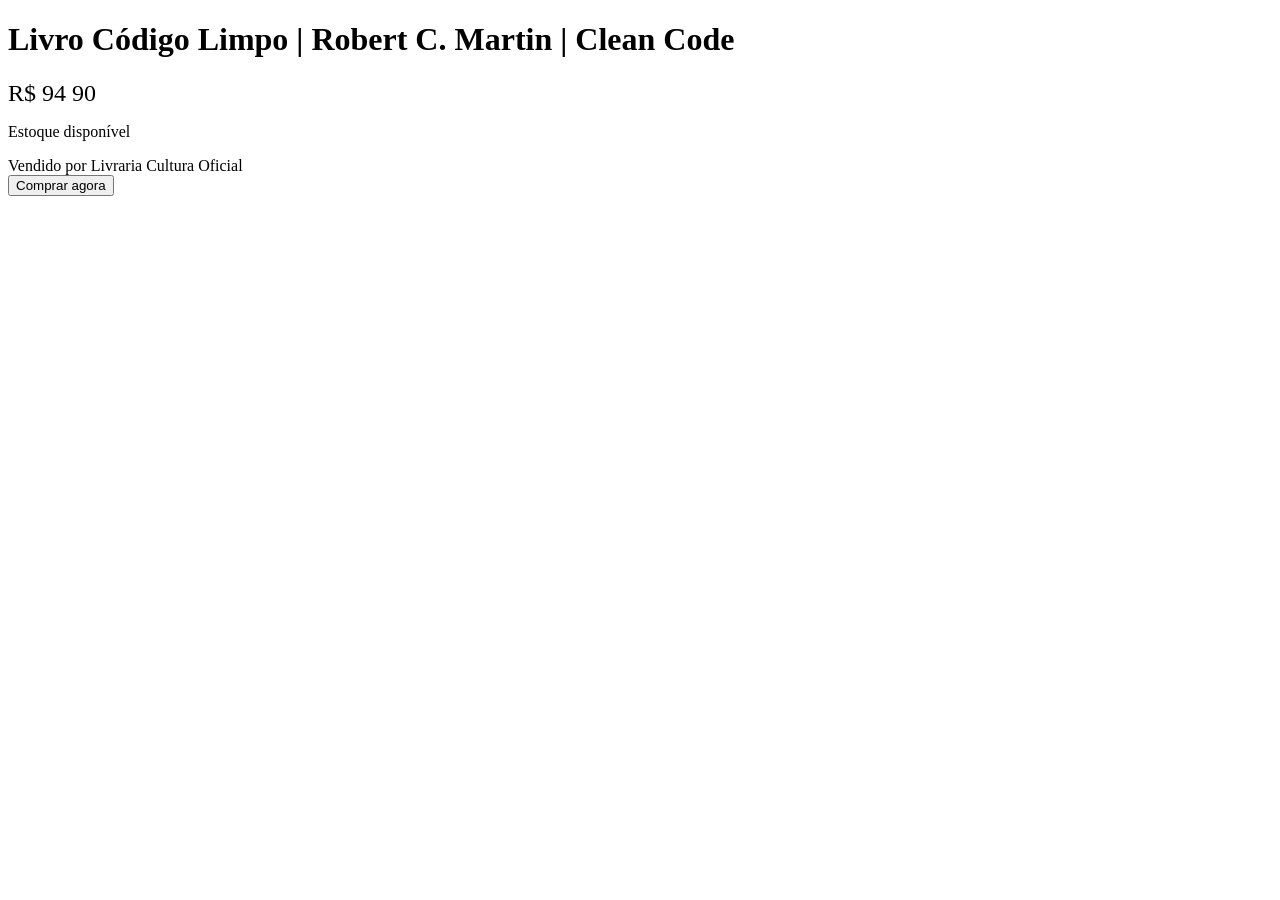
<file: tests/fixtures/mercado_livre/normal.html>
<!--
  Constructed representative fixture — NOT a live capture. This sandbox's
  outbound IP is blocked by Mercado Livre's bot-detection (see blocked.html /
  blocked_challenge.html, which ARE genuine captures of that block). This file
  reproduces the real, documented structure of a Mercado Livre desktop product
  page (JSON-LD Product/Offer block plus the visible ui-pdp-price markup) so
  the parser can be built and tested now. Refresh with `books fixture save`
  from an unblocked network (the deployment VM, or a residential IP) before
  trusting it as byte-for-byte accurate to production markup.
-->
<!DOCTYPE html>
<html lang="pt-BR">
<head>
<meta charset="UTF-8">
<title>Livro Código Limpo | Robert C. Martin | Clean Code | MercadoLivre</title>
<script type="application/ld+json">
{
  "@context": "https://schema.org/",
  "@type": "Product",
  "name": "Livro Código Limpo | Robert C. Martin | Clean Code",
  "sku": "MLB3776391953",
  "image": ["https://http2.mlstatic.com/D_608938-MLB77419965608_072024-O.webp"],
  "offers": {
    "@type": "Offer",
    "url": "https://produto.mercadolivre.com.br/MLB-3776391953-livro-codigo-limpo-robert-c-martin-habilidades-praticas-do-agile-software-_JM",
    "priceCurrency": "BRL",
    "price": "94.90",
    "availability": "https://schema.org/InStock",
    "seller": {
      "@type": "Organization",
      "name": "Livraria Cultura Oficial"
    }
  }
}
</script>
</head>
<body>
<h1 class="ui-pdp-title">Livro Código Limpo | Robert C. Martin | Clean Code</h1>
<div class="ui-pdp-price__second-line">
  <span class="andes-money-amount andes-money-amount--cents-superscript" style="font-size:24px">
    <span class="andes-money-amount__currency-symbol">R$</span>
    <span class="andes-money-amount__fraction">94</span>
    <span class="andes-money-amount__cents">90</span>
  </span>
</div>
<p class="ui-pdp-buybox__quantity__available">Estoque disponível</p>
<div class="ui-pdp-seller__label-sold">Vendido por <span>Livraria Cultura Oficial</span></div>
<button class="ui-pdp-action--primary">Comprar agora</button>
</body>
</html>
</file>
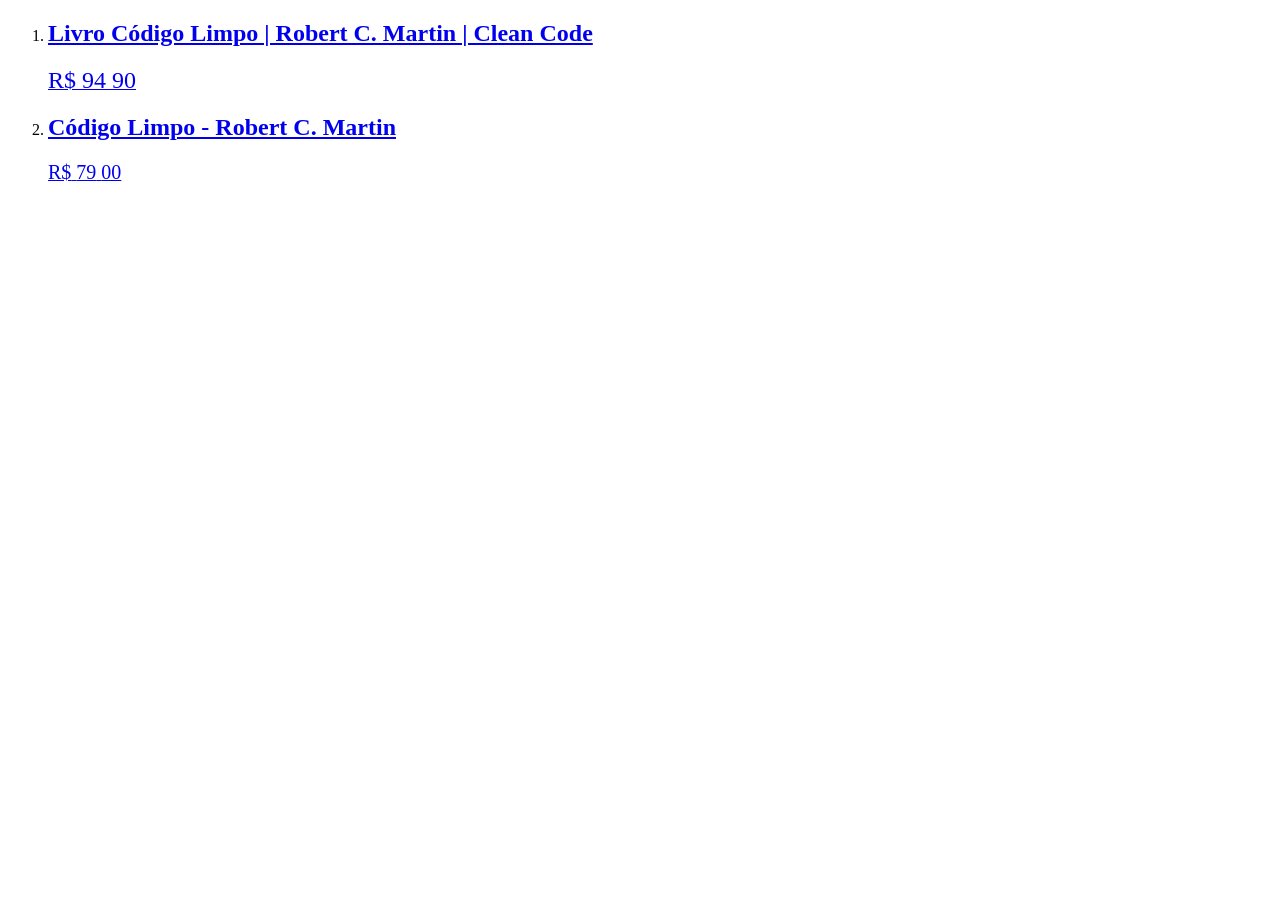
<file: tests/fixtures/mercado_livre/search_results.html>
<!--
  Constructed representative fixture — NOT a live capture. This sandbox's
  outbound IP is blocked by Mercado Livre's WAF for both product pages and
  search (https://lista.mercadolivre.com.br/codigo-limpo returned the same
  bot-challenge interstitial captured in blocked_challenge.html). Reproduces
  the real, documented structure of a Mercado Livre search-results page
  (ol.ui-search-layout > li.ui-search-layout__item, each with a product link,
  title, and andes-money-amount price). Refresh with `books fixture save`
  from an unblocked network before trusting it as byte-for-byte accurate.
-->
<!DOCTYPE html>
<html lang="pt-BR">
<head><meta charset="UTF-8"><title>codigo limpo | MercadoLivre</title></head>
<body>
<ol class="ui-search-layout">
  <li class="ui-search-layout__item">
    <div class="ui-search-result">
      <a class="ui-search-link" href="https://produto.mercadolivre.com.br/MLB-3776391953-livro-codigo-limpo-robert-c-martin-habilidades-praticas-do-agile-software-_JM">
        <h2 class="ui-search-item__title">Livro Código Limpo | Robert C. Martin | Clean Code</h2>
        <span class="andes-money-amount" style="font-size:24px">
          <span class="andes-money-amount__currency-symbol">R$</span>
          <span class="andes-money-amount__fraction">94</span>
          <span class="andes-money-amount__cents">90</span>
        </span>
      </a>
    </div>
  </li>
  <li class="ui-search-layout__item">
    <div class="ui-search-result">
      <a class="ui-search-link" href="https://produto.mercadolivre.com.br/MLB-1486352010-livro-codigo-limpo-_JM">
        <h2 class="ui-search-item__title">Código Limpo - Robert C. Martin</h2>
        <span class="andes-money-amount" style="font-size:20px">
          <span class="andes-money-amount__currency-symbol">R$</span>
          <span class="andes-money-amount__fraction">79</span>
          <span class="andes-money-amount__cents">00</span>
        </span>
      </a>
    </div>
  </li>
</ol>
</body>
</html>
</file>
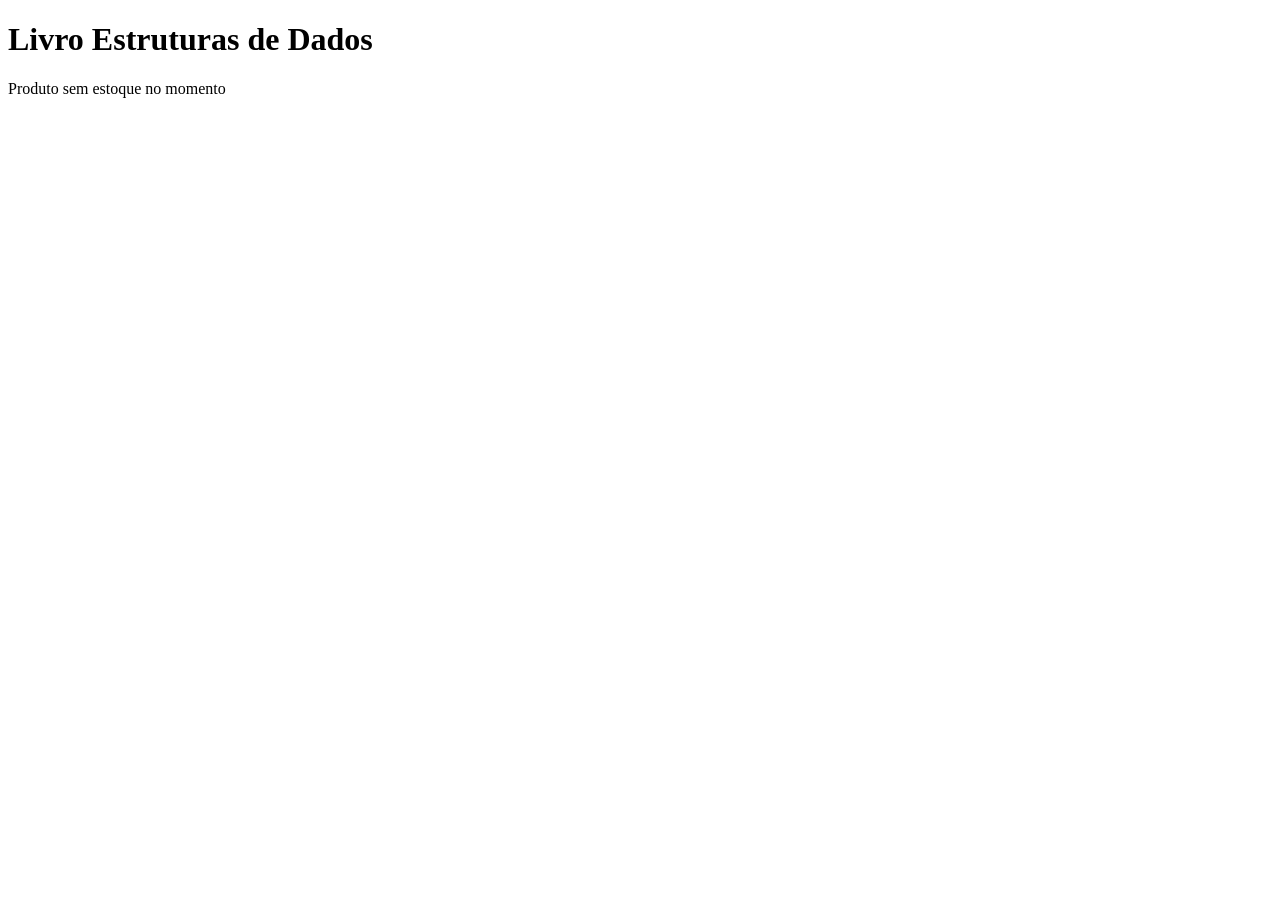
<file: tests/fixtures/mercado_livre/unavailable.html>
<!--
  Constructed representative fixture — NOT a live capture (see normal.html
  for why). Reproduces Mercado Livre's real "sem estoque" state: the JSON-LD
  offer availability flips to OutOfStock and the buy button is replaced by
  the ui-pdp-message banner instead of a purchase control.
-->
<!DOCTYPE html>
<html lang="pt-BR">
<head>
<meta charset="UTF-8">
<title>Livro Estruturas de Dados | MercadoLivre</title>
<script type="application/ld+json">
{
  "@context": "https://schema.org/",
  "@type": "Product",
  "name": "Livro Estruturas de Dados",
  "sku": "MLB2222222222",
  "offers": {
    "@type": "Offer",
    "url": "https://produto.mercadolivre.com.br/MLB-2222222222-livro-estruturas-de-dados-_JM",
    "priceCurrency": "BRL",
    "price": "0",
    "availability": "https://schema.org/OutOfStock"
  }
}
</script>
</head>
<body>
<h1 class="ui-pdp-title">Livro Estruturas de Dados</h1>
<div class="ui-pdp-message ui-pdp-message--accent-red">
  <p>Produto sem estoque no momento</p>
</div>
</body>
</html>
</file>
<file: frontend/style.css>
/* ==========================================================================
   SPINEWATCH — "Orizuru Sequence"
   One square of vermilion washi creased into a dated record.
   Seed key f0936a24 · see DESIGN.md at the repo root.

   Vermilion is a ground, never body text. Gold marks the current step and
   nothing else. Hairline creases divide; boxes do not. Space is the structure.
   ========================================================================== */

/* ---------- Faces (self-hosted; no build step, no external request) -------- */
@font-face {
  font-family: "Source Sans 3";
  font-style: normal;
  font-weight: 300 700;
  font-display: swap;
  src: url("fonts/source-sans-3-latin-ext.woff2") format("woff2");
  unicode-range: U+0100-02BA, U+02BD-02C5, U+02C7-02CC, U+02CE-02D7, U+02DD-02FF, U+0304, U+0308, U+0329, U+1D00-1DBF, U+1E00-1E9F, U+1EF2-1EFF, U+2020, U+20A0-20AB, U+20AD-20C0, U+2113, U+2C60-2C7F, U+A720-A7FF;
}
@font-face {
  font-family: "Source Sans 3";
  font-style: normal;
  font-weight: 300 700;
  font-display: swap;
  src: url("fonts/source-sans-3-latin.woff2") format("woff2");
  unicode-range: U+0000-00FF, U+0131, U+0152-0153, U+02BB-02BC, U+02C6, U+02DA, U+02DC, U+0304, U+0308, U+0329, U+2000-206F, U+20AC, U+2122, U+2191, U+2193, U+2212, U+2215, U+FEFF, U+FFFD;
}
@font-face {
  font-family: "Spline Sans Mono";
  font-style: normal;
  font-weight: 400 600;
  font-display: swap;
  src: url("fonts/spline-sans-mono-latin-ext.woff2") format("woff2");
  unicode-range: U+0100-02BA, U+02BD-02C5, U+02C7-02CC, U+02CE-02D7, U+02DD-02FF, U+0304, U+0308, U+0329, U+1D00-1DBF, U+1E00-1E9F, U+1EF2-1EFF, U+2020, U+20A0-20AB, U+20AD-20C0, U+2113, U+2C60-2C7F, U+A720-A7FF;
}
@font-face {
  font-family: "Spline Sans Mono";
  font-style: normal;
  font-weight: 400 600;
  font-display: swap;
  src: url("fonts/spline-sans-mono-latin.woff2") format("woff2");
  unicode-range: U+0000-00FF, U+0131, U+0152-0153, U+02BB-02BC, U+02C6, U+02DA, U+02DC, U+0304, U+0308, U+0329, U+2000-206F, U+20AC, U+2122, U+2191, U+2193, U+2212, U+2215, U+FEFF, U+FFFD;
}

/* ==========================================================================
   1. TOKENS
   ========================================================================== */
:root {
  color-scheme: light;

  /* --- Paper. The uncut sheet, its plate, and its shadowed fold. --- */
  --paper: #f7f3ee;
  --paper-plate: #fffdf9;
  --paper-sunk: #ece7df;
  --paper-grey: #e6e2da;

  /* --- Sumi ink. Body, then two muted grades for annotation. --- */
  --sumi: #1a1a1a;
  --sumi-soft: #635e56;
  --sumi-faint: #8a857c;

  /* --- Vermilion. A ground and a label ink; never body copy. --- */
  --verm: #d83c2e; /* primary fill; white on it = 4.56:1 */
  --verm-deep: #c3301f; /* masthead band; washi on it = 5.05:1 */
  --verm-ink: #a3271b; /* vermilion AS TEXT on paper = 6.64:1 */
  --verm-wash: #e07a6e;
  --verm-tint: #f6e2de;

  /* --- Gold. The active step, and only that. Two grades by ground. --- */
  --gold-leaf: #f0dc9a; /* on vermilion = 4.09:1 */
  --gold-ink: #a8842a; /* on paper = 3.17:1, paired with a shape change */

  /* --- Crease. The only divider in the system. --- */
  --crease: rgba(26, 26, 26, 0.13);
  --crease-firm: rgba(26, 26, 26, 0.26);
  --crease-verm: rgba(163, 39, 27, 0.32);
  --crease-oxblood: rgba(142, 32, 24, 0.4);
  --crease-band: rgba(247, 243, 238, 0.28);

  /* --- Annotation inks. Observation status, ordinal, all ≥4.5:1 on paper. --- */
  --ink-ochre: #7d5710; /* not_found     5.86:1 */
  --ink-sienna: #a34a1f; /* blocked, parse_error  5.34:1 */
  --ink-oxblood: #8e2018; /* error         8.02:1 */

  /* --- Dye series for the trace. Traditional names, fixed order. --- */
  --dye-1: #1a1a1a; /* sumi     */
  --dye-2: #d83c2e; /* shu      */
  --dye-3: #27476b; /* ai       */
  --dye-4: #8c5a2b; /* kuchiba  */
  --dye-5: #6b4368; /* murasaki */
  --dye-6: #5f7333; /* matcha   */
  --dye-7: #456670; /* tetsu    */
  --dye-8: #9e3b4e; /* enji     */
  --dye-other: #8a857c;

  /* --- Type. One quiet humanist sans; one mono for machine identifiers. --- */
  --sans: "Source Sans 3", ui-sans-serif, system-ui, sans-serif;
  --mono: "Spline Sans Mono", ui-monospace, SFMono-Regular, Menlo, monospace;

  --t-mark: 0.6875rem; /* 11px — tracked caps, the smallest voice   */
  --t-label: 0.75rem; /*  12px — field labels                      */
  --t-fine: 0.8125rem; /* 13px — dates, identifiers, table detail   */
  --t-body: 0.9375rem; /* 15px — body and table cells               */
  --t-lede: 1.0625rem; /* 17px                                      */
  --t-title: 1.375rem; /* 22px — entry titles                       */
  --t-head: 1.75rem; /*   28px — view titles                        */
  --t-figure: 2.125rem; /* 34px — the price                         */

  --lh-tight: 1.15;
  --lh-body: 1.55;
  --track-caps: 0.14em;
  --track-tight: -0.015em;

  /* --- Space. Generous by default; the sheet is mostly unfilled. --- */
  --s1: 0.25rem;
  --s2: 0.5rem;
  --s3: 0.75rem;
  --s4: 1rem;
  --s5: 1.5rem;
  --s6: 2rem;
  --s7: 3rem;
  --s8: 4.5rem;

  /* --- Radius. Paper is cut, not moulded. --- */
  --r-sharp: 2px;
  --r-soft: 4px;
  --r-disc: 50%;

  /* --- Depth. Paper lifting off paper, never a floating card. --- */
  --lift-plate: 0 1px 2px rgba(26, 26, 26, 0.045);
  --lift-float: 0 10px 28px -12px rgba(26, 26, 26, 0.3), 0 2px 6px rgba(26, 26, 26, 0.07);

  /* --- Motion. One duration, one curve, state only. --- */
  --dur: 180ms;
  --dur-fast: 110ms;
  --ease: cubic-bezier(0.2, 0, 0, 1);

  --measure: 1140px;

  /* --- Kozo fibre. Material, not decoration. --- */
  --fibre: url("data:image/svg+xml,%3Csvg xmlns='http://www.w3.org/2000/svg' width='160' height='160'%3E%3Cfilter id='f'%3E%3CfeTurbulence type='fractalNoise' baseFrequency='0.8' numOctaves='4' stitchTiles='stitch'/%3E%3CfeColorMatrix type='saturate' values='0'/%3E%3C/filter%3E%3Crect width='160' height='160' filter='url(%23f)'/%3E%3C/svg%3E");
}

/* ==========================================================================
   2. BASE
   ========================================================================== */
*,
*::before,
*::after {
  box-sizing: border-box;
}

body {
  margin: 0;
  padding: 0 0 var(--s8);
  background: var(--paper);
  color: var(--sumi);
  font-family: var(--sans);
  font-size: var(--t-body);
  line-height: var(--lh-body);
  -webkit-font-smoothing: antialiased;
  text-rendering: optimizeLegibility;
}

/* The sheet's fibre, laid over everything and touchable by nothing. */
body::before {
  content: "";
  position: fixed;
  inset: 0;
  z-index: 1;
  pointer-events: none;
  background-image: var(--fibre);
  opacity: 0.028;
  mix-blend-mode: multiply;
}

h1,
h2,
h3 {
  margin: 0;
  font-weight: 600;
  line-height: var(--lh-tight);
  letter-spacing: var(--track-tight);
  text-wrap: balance;
}

p {
  margin: 0;
}

a {
  color: var(--sumi);
  text-decoration-color: var(--crease-firm);
  text-underline-offset: 0.2em;
  text-decoration-thickness: 1px;
  transition: text-decoration-color var(--dur) var(--ease);
}

a:hover {
  text-decoration-color: var(--verm-ink);
}

.shell {
  max-width: var(--measure);
  margin: 0 auto;
  padding: 0 var(--s6);
}

.hidden {
  display: none !important;
}

.visually-hidden {
  position: absolute;
  width: 1px;
  height: 1px;
  padding: 0;
  margin: -1px;
  overflow: hidden;
  clip-path: inset(50%);
  white-space: nowrap;
}

:where(a, button, input, select, summary, [tabindex]):focus-visible,
.switch input:focus-visible + .switch-track {
  outline: 2px solid var(--verm-ink);
  outline-offset: 2px;
  border-radius: var(--r-sharp);
}

.skip-link {
  position: absolute;
  left: var(--s6);
  top: var(--s2);
  z-index: 20;
  padding: var(--s2) var(--s3);
  background: var(--paper-plate);
  border: 1px solid var(--crease-firm);
  border-radius: var(--r-sharp);
  font-size: var(--t-label);
  text-decoration: none;
  transform: translateY(-250%);
}

.skip-link:focus-visible {
  transform: translateY(0);
}

/* --- The two-script pairing: a name, and its machine identifier beneath. --- */
.ident {
  font-family: var(--mono);
  font-size: var(--t-fine);
  color: var(--sumi-soft);
  font-variant-numeric: tabular-nums;
}

.mark {
  font-size: var(--t-mark);
  font-weight: 600;
  letter-spacing: var(--track-caps);
  text-transform: uppercase;
  color: var(--verm-ink);
}

.note {
  color: var(--sumi-soft);
  font-size: var(--t-fine);
}

/* ==========================================================================
   3. MASTHEAD — the vermilion square, the one field of colour
   ========================================================================== */
.masthead {
  position: relative;
  background-color: var(--verm-deep);
  background-image: var(--fibre);
  background-blend-mode: overlay;
  color: var(--paper);
  margin-bottom: var(--s7);
}

.masthead-inner {
  max-width: var(--measure);
  margin: 0 auto;
  padding: var(--s5) var(--s6);
  display: flex;
  align-items: center;
  justify-content: space-between;
  flex-wrap: wrap;
  gap: var(--s4);
}

.brand {
  display: inline-flex;
  align-items: center;
  gap: var(--s3);
  padding: 0;
  border: 0;
  background: none;
  color: inherit;
  font-family: var(--sans);
  font-size: var(--t-head);
  font-weight: 600;
  letter-spacing: 0.06em;
  text-transform: uppercase;
  line-height: 1;
  cursor: pointer;
}

.brand:focus-visible {
  outline-color: var(--gold-leaf);
}

/* The gold dot of the board, carried as the product's mark. */
.brand-dot {
  width: 0.6rem;
  height: 0.6rem;
  border-radius: var(--r-disc);
  background: var(--gold-leaf);
  flex: none;
}

.brand-sub {
  font-family: var(--mono);
  font-size: var(--t-mark);
  letter-spacing: var(--track-caps);
  text-transform: uppercase;
  color: var(--gold-leaf);
  align-self: center;
}

.nav {
  display: flex;
  gap: var(--s5);
}

.nav-btn {
  position: relative;
  padding: var(--s1) 0;
  border: 0;
  background: none;
  color: var(--paper);
  opacity: 0.72;
  font-family: var(--sans);
  font-size: var(--t-label);
  font-weight: 600;
  letter-spacing: var(--track-caps);
  text-transform: uppercase;
  cursor: pointer;
  transition: opacity var(--dur) var(--ease);
}

.nav-btn::after {
  content: "";
  position: absolute;
  left: 0;
  right: 0;
  bottom: -3px;
  height: 1px;
  background: var(--gold-leaf);
  transform: scaleX(0);
  transform-origin: left;
  transition: transform var(--dur) var(--ease);
}

.nav-btn:hover {
  opacity: 1;
}

.nav-btn[aria-current="page"] {
  opacity: 1;
}

.nav-btn[aria-current="page"]::after {
  transform: scaleX(1);
}

.nav-btn:focus-visible {
  outline-color: var(--gold-leaf);
  outline-offset: 4px;
}

/* ==========================================================================
   4. NOTICE — the pencilled marginal note
   ========================================================================== */
.notice {
  max-width: var(--measure);
  margin: 0 auto var(--s5);
  padding: var(--s3) var(--s4);
  border-left: 1px solid var(--crease-firm);
  font-size: var(--t-fine);
  background: var(--paper-sunk);
}

.notice:empty {
  display: none;
}

.notice.error {
  color: var(--ink-oxblood);
  background: var(--verm-tint);
  border-left-color: var(--ink-oxblood);
}

/* ==========================================================================
   5. RUBRIC — small tracked caps over a hairline, the board's section mark
   ========================================================================== */
.rubric {
  display: flex;
  align-items: baseline;
  justify-content: space-between;
  flex-wrap: wrap;
  gap: var(--s3);
  padding-bottom: var(--s2);
  border-bottom: 1px solid var(--crease-verm);
  margin-bottom: var(--s5);
}

.rubric-title {
  font-size: var(--t-mark);
  font-weight: 600;
  letter-spacing: var(--track-caps);
  text-transform: uppercase;
  color: var(--verm-ink);
}

.rubric-count {
  font-family: var(--mono);
  font-size: var(--t-mark);
  letter-spacing: 0.06em;
  color: var(--sumi-soft);
}

.view-title {
  font-size: var(--t-head);
  margin-bottom: var(--s2);
}

.view-intro {
  color: var(--sumi-soft);
  font-size: var(--t-fine);
  max-width: 62ch;
  margin-bottom: var(--s6);
}

/* ==========================================================================
   6. REGISTER — the catalogue as one continuous creased sheet
   ========================================================================== */
.register {
  border-top: 1px solid var(--crease);
}

/* The create action sits at the head of the register, not buried under it. */
.register-add {
  display: flex;
  flex-direction: column;
  align-items: flex-end;
  margin-bottom: var(--s4);
}

.register-add .form-row {
  align-self: stretch;
}

.entry {
  display: grid;
  grid-template-columns: 3.5rem minmax(0, 1fr);
  gap: 0 var(--s5);
  padding: var(--s5) 0;
  border-bottom: 1px solid var(--crease);
  transition: background-color var(--dur) var(--ease);
}

.entry:hover {
  background: rgba(255, 253, 249, 0.6);
}

/* The numbered margin column, and the gold dot that marks a live entry. */
.entry-index {
  display: flex;
  flex-direction: column;
  align-items: flex-start;
  align-self: start;
  gap: var(--s2);
  font-family: var(--mono);
  font-size: var(--t-fine);
  color: var(--sumi-faint);
  font-variant-numeric: tabular-nums;
}

.step-dot {
  width: 0.5rem;
  height: 0.5rem;
  border-radius: var(--r-disc);
  border: 1px solid var(--sumi-faint);
  background: transparent;
}

.step-dot.is-live {
  background: var(--gold-ink);
  border-color: var(--gold-ink);
}

.entry-head {
  display: flex;
  align-items: flex-start;
  justify-content: space-between;
  gap: var(--s4);
  margin-bottom: var(--s4);
}

.entry-title {
  font-size: var(--t-title);
  font-weight: 600;
  margin-bottom: var(--s1);
}

.entry.is-shelved .entry-title,
.entry.is-shelved .figure-value {
  color: var(--sumi-soft);
}

/* --- The ruled listing lines --- */
.lines {
  border-top: 1px dashed var(--crease);
}

.line {
  display: grid;
  grid-template-columns: minmax(7rem, 12rem) minmax(0, 1fr) auto;
  align-items: baseline;
  gap: var(--s4);
  padding: var(--s3) 0;
  border-bottom: 1px dashed var(--crease);
}

.line-store {
  font-family: var(--mono);
  font-size: var(--t-label);
  letter-spacing: 0.04em;
  color: var(--sumi-soft);
  overflow: hidden;
  text-overflow: ellipsis;
  white-space: nowrap;
}

.line-store.is-unlinked {
  text-decoration: line-through;
  text-decoration-color: var(--crease-firm);
}

.line-date {
  font-family: var(--mono);
  font-size: var(--t-label);
  color: var(--sumi-faint);
  font-variant-numeric: tabular-nums;
  justify-self: start;
}

.line-value {
  justify-self: end;
  text-align: right;
}

/* --- The figure: unit demoted, magnitude large, digits tabular --- */
.figure {
  display: inline-flex;
  align-items: baseline;
  gap: var(--s2);
}

.figure-unit {
  font-size: var(--t-mark);
  font-weight: 600;
  letter-spacing: var(--track-caps);
  color: var(--sumi-faint);
}

.figure-value {
  font-size: var(--t-figure);
  font-weight: 300;
  line-height: 1;
  letter-spacing: var(--track-tight);
  font-variant-numeric: tabular-nums lining-nums;
}

.entry-actions {
  display: flex;
  gap: var(--s2);
  flex-wrap: wrap;
  margin-top: var(--s4);
}

/* ==========================================================================
   7. STATUS — the crease notation. Colour and shape both carry it.
   ========================================================================== */
.status {
  display: inline-flex;
  align-items: center;
  gap: var(--s2);
  font-size: var(--t-fine);
  white-space: nowrap;
}

.status svg {
  flex: none;
  overflow: visible;
}

.status-ok,
.status-unavailable {
  color: var(--sumi-soft);
}
.status-not_found {
  color: var(--ink-ochre);
}
.status-blocked,
.status-parse_error {
  color: var(--ink-sienna);
}
.status-error {
  color: var(--ink-oxblood);
}

.unobserved {
  color: var(--sumi-faint);
  font-size: var(--t-fine);
}

/* ==========================================================================
   8. CONTROLS
   ========================================================================== */
.btn {
  display: inline-flex;
  align-items: center;
  gap: var(--s2);
  padding: var(--s2) var(--s4);
  border: 1px solid var(--crease-firm);
  border-radius: var(--r-soft);
  background: var(--paper-plate);
  color: var(--sumi);
  font-family: var(--sans);
  font-size: var(--t-label);
  font-weight: 600;
  letter-spacing: 0.04em;
  cursor: pointer;
  transition: border-color var(--dur) var(--ease), background-color var(--dur) var(--ease),
    color var(--dur) var(--ease);
}

.btn:hover {
  border-color: var(--sumi-soft);
}

.btn:active {
  background: var(--paper-sunk);
}

.btn:disabled {
  opacity: 0.5;
  cursor: not-allowed;
}

.btn-primary {
  background: var(--verm);
  border-color: var(--verm);
  color: #ffffff;
}

.btn-primary:hover {
  background: var(--verm-deep);
  border-color: var(--verm-deep);
}

.btn-primary:active {
  background: var(--verm-ink);
  border-color: var(--verm-ink);
}

.btn-quiet {
  border-color: var(--crease-verm);
  color: var(--verm-ink);
}

.btn-quiet:hover {
  background: var(--verm-tint);
  border-color: var(--verm-ink);
}

.btn-danger {
  border-color: var(--crease-oxblood);
  color: var(--ink-oxblood);
  background: transparent;
}

.btn-danger:hover {
  background: var(--verm-tint);
  border-color: var(--ink-oxblood);
}

.btn svg {
  flex: none;
}

/* --- Fields --- */
.field {
  display: flex;
  flex-direction: column;
  gap: var(--s2);
}

.field-label {
  font-size: var(--t-mark);
  font-weight: 600;
  letter-spacing: var(--track-caps);
  text-transform: uppercase;
  color: var(--sumi-soft);
}

input[type="text"],
input[type="number"],
input[type="url"],
select {
  padding: var(--s2) var(--s3);
  border: 1px solid var(--crease-firm);
  border-radius: var(--r-sharp);
  background: var(--paper-plate);
  color: var(--sumi);
  font-family: var(--sans);
  font-size: var(--t-body);
  min-width: 11rem;
  transition: border-color var(--dur) var(--ease), box-shadow var(--dur) var(--ease);
}

input:hover,
select:hover {
  border-color: var(--sumi-soft);
}

input:focus,
select:focus {
  border-color: var(--verm-ink);
}

input::placeholder {
  color: var(--sumi-faint);
  opacity: 1;
}

.form-row {
  display: flex;
  flex-wrap: wrap;
  gap: var(--s4);
  align-items: flex-end;
  margin-top: var(--s4);
}

.field-hint {
  font-size: var(--t-fine);
  color: var(--sumi-faint);
  flex-basis: 100%;
}

/* --- Disclosure --- */
.disclosure > summary {
  display: inline-flex;
  align-items: center;
  gap: var(--s2);
  cursor: pointer;
  list-style: none;
  font-size: var(--t-mark);
  font-weight: 600;
  letter-spacing: var(--track-caps);
  text-transform: uppercase;
  color: var(--verm-ink);
  padding: var(--s1) 0;
}

.disclosure > summary::-webkit-details-marker {
  display: none;
}

.disclosure > summary::before {
  content: "";
  width: 0.45rem;
  height: 0.45rem;
  border-right: 1.5px solid currentColor;
  border-bottom: 1.5px solid currentColor;
  transform: rotate(-45deg);
  transition: transform var(--dur) var(--ease);
}

.disclosure[open] > summary::before {
  transform: rotate(45deg);
}

/* --- Switch --- */
.switch {
  display: inline-flex;
  align-items: center;
  gap: var(--s3);
  font-size: var(--t-label);
  font-weight: 600;
  letter-spacing: 0.04em;
  cursor: pointer;
}

.switch input {
  position: absolute;
  opacity: 0;
  width: 0;
  height: 0;
}

.switch-track {
  position: relative;
  flex: none;
  width: 2.2rem;
  height: 1.1rem;
  border-radius: var(--r-sharp);
  background: var(--paper-sunk);
  border: 1px solid var(--crease-firm);
  transition: background-color var(--dur) var(--ease), border-color var(--dur) var(--ease);
}

.switch-track::after {
  content: "";
  position: absolute;
  top: 1px;
  left: 1px;
  width: calc(1.1rem - 4px);
  height: calc(1.1rem - 4px);
  border-radius: var(--r-sharp);
  background: var(--sumi-faint);
  transition: transform var(--dur) var(--ease), background-color var(--dur) var(--ease);
}

.switch:hover .switch-track {
  border-color: var(--sumi-soft);
}

.switch input:checked + .switch-track {
  background: var(--verm);
  border-color: var(--verm);
}

.switch input:checked + .switch-track::after {
  background: #ffffff;
  transform: translateX(1.1rem);
}

/* ==========================================================================
   9. PLATE + SHEET (tables)
   ========================================================================== */
.plate {
  background: var(--paper-plate);
  border: 1px solid var(--crease);
  border-radius: var(--r-sharp);
  box-shadow: var(--lift-plate);
  padding: var(--s5) var(--s5) var(--s5);
  margin-bottom: var(--s6);
}

.plate-head {
  display: flex;
  align-items: flex-start;
  justify-content: space-between;
  flex-wrap: wrap;
  gap: var(--s4);
  margin-bottom: var(--s4);
}

.sheet-scroll {
  overflow-x: auto;
}

.sheet-scroll.tall {
  max-height: 28rem;
  overflow-y: auto;
}

table {
  width: 100%;
  min-width: 30rem;
  border-collapse: collapse;
}

th,
td {
  text-align: left;
  padding: var(--s3) var(--s3) var(--s3) 0;
  border-bottom: 1px solid var(--crease);
  font-size: var(--t-body);
  vertical-align: middle;
}

th {
  position: sticky;
  top: 0;
  z-index: 2;
  background: var(--paper-plate);
  border-bottom-color: var(--crease-verm);
  color: var(--verm-ink);
  font-size: var(--t-mark);
  font-weight: 600;
  letter-spacing: var(--track-caps);
  text-transform: uppercase;
  white-space: nowrap;
}

tbody tr {
  transition: background-color var(--dur-fast) var(--ease);
}

tbody tr:hover {
  background: var(--paper);
}

tbody tr:last-child td {
  border-bottom: none;
}

td.seq {
  font-family: var(--mono);
  font-size: var(--t-label);
  color: var(--sumi-faint);
  font-variant-numeric: tabular-nums;
  width: 3rem;
  white-space: nowrap;
}

td.seq .step-dot {
  display: inline-block;
  vertical-align: middle;
  margin-left: var(--s2);
}

td.date,
td.slug {
  font-family: var(--mono);
  font-size: var(--t-fine);
  font-variant-numeric: tabular-nums;
  white-space: nowrap;
}

td.date {
  color: var(--sumi-soft);
}

th.num,
td.num {
  text-align: right;
  font-variant-numeric: tabular-nums lining-nums;
  white-space: nowrap;
}

td.num .figure-unit {
  margin-right: var(--s1);
}

td.url a {
  font-family: var(--mono);
  font-size: var(--t-fine);
}

td.url {
  max-width: 24rem;
  overflow: hidden;
  text-overflow: ellipsis;
  white-space: nowrap;
}

td.actions {
  text-align: right;
  white-space: nowrap;
}

.empty {
  color: var(--sumi-faint);
  font-size: var(--t-fine);
  padding: var(--s5) 0;
}

/* ==========================================================================
   10. TRACE — the chart as a square centred plate
   ========================================================================== */
/* Square-ish and centred, like the uncut sheet the diagrams are drawn on. */
.trace {
  position: relative;
  max-width: 46rem;
  margin: var(--s5) auto var(--s6);
}

.trace svg {
  display: block;
  width: 100%;
  height: auto;
  overflow: visible;
}

/* Axis ticks are machine readings: mono. The end label is a figure: sans. */
.trace text {
  font-family: var(--mono);
  font-variant-numeric: tabular-nums;
}

.trace text[font-weight="600"] {
  font-family: var(--sans);
}

.trace-legend {
  display: flex;
  flex-wrap: wrap;
  gap: var(--s2) var(--s5);
  margin-top: var(--s3);
  font-family: var(--mono);
  font-size: var(--t-label);
  color: var(--sumi-soft);
}

.trace-legend-item {
  display: flex;
  align-items: center;
  gap: var(--s2);
}

.trace-legend-swatch {
  width: 14px;
  height: 2px;
  display: inline-block;
  flex: none;
}

.trace-tip {
  position: absolute;
  pointer-events: none;
  z-index: 6;
  background: var(--paper-plate);
  border: 1px solid var(--crease-firm);
  border-radius: var(--r-sharp);
  box-shadow: var(--lift-float);
  padding: var(--s2) var(--s3);
  font-size: var(--t-fine);
  white-space: nowrap;
}

.trace-tip.hidden {
  display: none !important;
}

.trace-tip-date {
  font-family: var(--mono);
  font-size: var(--t-mark);
  letter-spacing: 0.06em;
  color: var(--sumi-faint);
  margin-bottom: var(--s1);
}

.trace-tip-row {
  display: flex;
  align-items: center;
  gap: var(--s2);
}

.trace-tip-store {
  font-family: var(--mono);
  font-size: var(--t-label);
}

.trace-tip-key {
  width: 10px;
  height: 2px;
  display: inline-block;
  flex: none;
}

.trace-tip-value {
  font-family: var(--sans);
  font-variant-numeric: tabular-nums;
  font-weight: 600;
  margin-left: auto;
  padding-left: var(--s4);
}

/* ==========================================================================
   11. LOADING — creased blanks, no shimmer
   ========================================================================== */
.blank {
  display: grid;
  grid-template-columns: 3.5rem minmax(0, 1fr);
  gap: 0 var(--s5);
  padding: var(--s5) 0;
  border-bottom: 1px solid var(--crease);
}

.blank-bar {
  height: 0.65rem;
  background: var(--paper-sunk);
  border-radius: var(--r-sharp);
  margin-bottom: var(--s3);
}

.blank-bar.w70 {
  width: 70%;
}
.blank-bar.w30 {
  width: 30%;
}
.blank-bar.w45 {
  width: 45%;
}

/* ==========================================================================
   12. RESPONSIVE — the sheet folds; nothing is thrown away
   ========================================================================== */
@media (max-width: 860px) {
  .shell {
    padding: 0 var(--s5);
  }
  .masthead-inner {
    padding: var(--s4) var(--s5);
  }
}

@media (max-width: 640px) {
  :root {
    --t-figure: 1.75rem;
    --t-head: 1.5rem;
    --t-title: 1.1875rem;
  }

  body {
    padding-bottom: var(--s7);
  }

  .shell {
    padding: 0 var(--s4);
  }

  .masthead {
    margin-bottom: var(--s6);
  }

  .masthead-inner {
    padding: var(--s4);
    gap: var(--s3);
  }

  .nav {
    width: 100%;
    gap: var(--s4);
  }

  .brand-sub {
    display: none;
  }

  .entry,
  .blank {
    grid-template-columns: 2.25rem minmax(0, 1fr);
    gap: 0 var(--s3);
  }

  .entry-index {
    flex-direction: row;
    align-items: center;
    gap: var(--s2);
  }

  .line {
    grid-template-columns: minmax(0, 1fr) auto;
    row-gap: var(--s1);
  }

  .line-date {
    grid-column: 1;
    grid-row: 2;
  }

  .line-value {
    grid-column: 2;
    grid-row: 1 / span 2;
    align-self: center;
  }

  .plate {
    padding: var(--s4);
  }

  table {
    min-width: 20rem;
  }

  th,
  td {
    padding: var(--s2) var(--s1) var(--s2) 0;
    font-size: var(--t-fine);
  }

  table {
    min-width: 18rem;
  }

  td.date,
  td.slug,
  td.url a,
  .status {
    font-size: var(--t-label);
  }

  /* The sequence number is derived, the gold dot is meaning. On a narrow
     sheet the number yields its column so date, price, and status all stay. */
  td.seq .seq-n {
    display: none;
  }

  td.seq {
    width: 1.1rem;
    padding-right: 0;
  }

  td.seq .step-dot {
    margin-left: 0;
  }

  td.url {
    max-width: 7rem;
  }

  .sheet-scroll.tall {
    max-height: 22rem;
  }
}

@media (prefers-reduced-motion: reduce) {
  *,
  *::before,
  *::after {
    transition-duration: 0.01ms !important;
    animation-duration: 0.01ms !important;
  }
}
</file>
